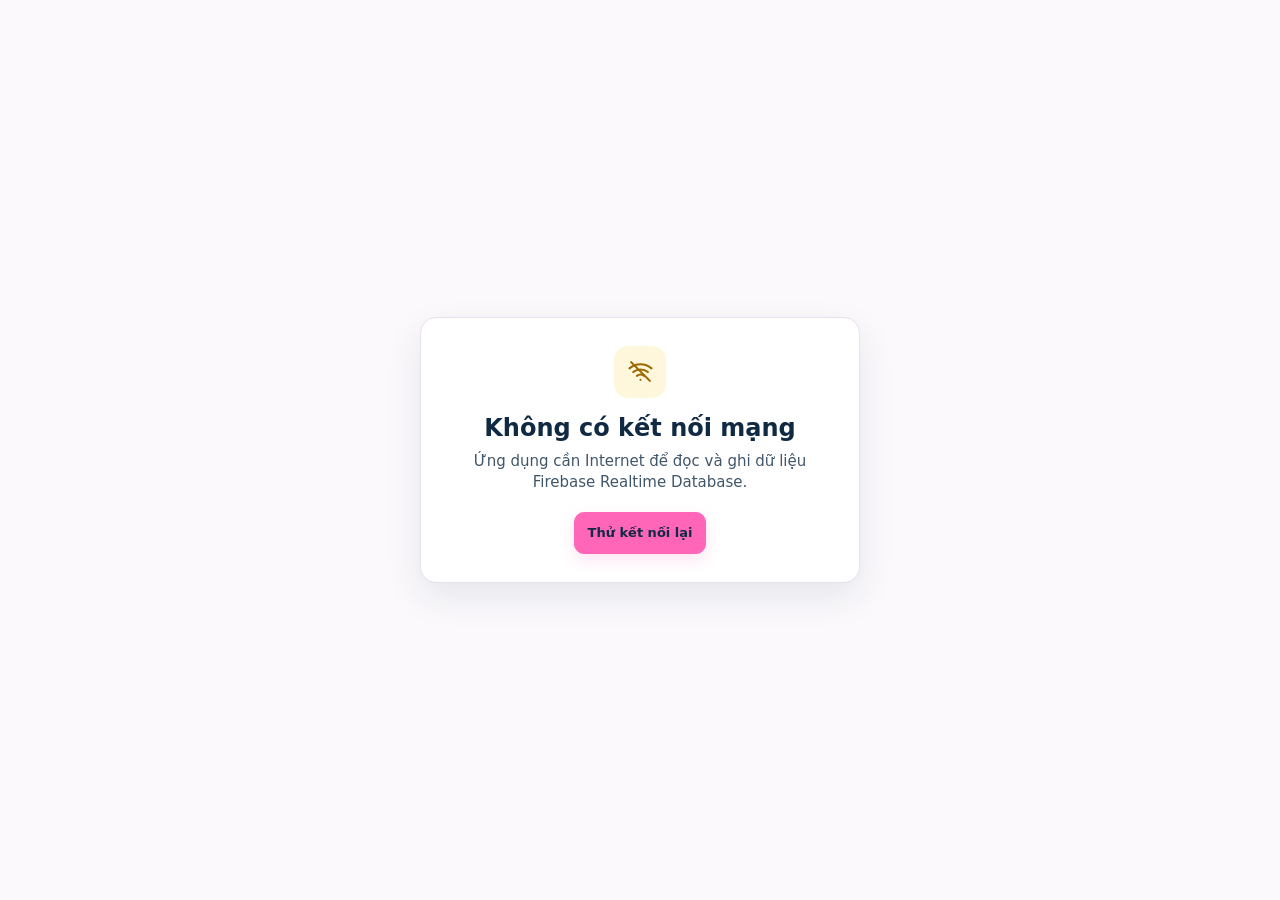
<file: offline.html>
<!doctype html>
<html lang="vi">
<head>
  <meta charset="utf-8">
  <meta name="viewport" content="width=device-width,initial-scale=1,viewport-fit=cover">
  <meta name="theme-color" content="#FF66B7">
  <title>Đang ngoại tuyến - Ứng dụng Phòng Y tế</title>
  <link rel="icon" type="image/png" sizes="32x32" href="./assets/favicon-32.png">
  <link rel="stylesheet" href="./styles.css?v=10.0.20">
</head>
<body class="offline-page">
  <main class="offline-card">
    <div class="offline-icon" aria-hidden="true">
      <svg viewBox="0 0 24 24" fill="none" stroke="currentColor" stroke-width="2" stroke-linecap="round" stroke-linejoin="round"><path d="M5 12.55a11 11 0 0 1 14.08 0"/><path d="M1.42 9a16 16 0 0 1 21.16 0"/><path d="M8.53 16.11a6 6 0 0 1 6.95 0"/><path d="M12 20h.01"/><path d="m3 3 18 18"/></svg>
    </div>
    <h1>Không có kết nối mạng</h1>
    <p>Ứng dụng cần Internet để đọc và ghi dữ liệu Firebase Realtime Database.</p>
    <a class="btn btn-primary" href="./">Thử kết nối lại</a>
  </main>
</body>
</html>
</file>
<file: styles.css>
/* ================================================================
   ỨNG DỤNG PHÒNG Y TẾ — PRODUCTION UI 9.5.2
   Shared design system, application shell and cross-module components.
   Business logic lives in app.js / reports.js / journeys.js.
   ================================================================ */

:root {
  --color-primary: #c95252;
  --color-primary-hover: #b74747;
  --color-primary-strong: #963f3f;
  --color-primary-soft: #fff1f1;
  --color-primary-soft-2: #fbe3e3;
  --color-accent: #d98484;

  --color-bg: #f7f6f5;
  --color-surface: #ffffff;
  --color-surface-subtle: #fbfaf9;
  --color-surface-muted: #f3f1f0;
  --color-text: #302d2c;
  --color-text-2: #5f5957;
  --color-text-3: #817977;
  --color-border: #e5e0de;
  --color-border-strong: #d6cfcc;

  --color-success: #5c7339;
  --color-success-soft: #eef4e8;
  --color-warning: #9a6819;
  --color-warning-soft: #fff6e6;
  --color-danger: #aa4444;
  --color-danger-soft: #fff0f0;
  --color-info: #486a89;
  --color-info-soft: #eef5fb;

  --shadow-sm: 0 1px 2px rgba(35, 29, 27, .04), 0 5px 18px rgba(35, 29, 27, .035);
  --shadow-md: 0 12px 34px rgba(35, 29, 27, .10);
  --shadow-lg: 0 22px 60px rgba(35, 29, 27, .16);

  --radius-sm: 8px;
  --radius-md: 10px;
  --radius-lg: 12px;
  --radius-xl: 16px;

  --space-1: 4px;
  --space-2: 8px;
  --space-3: 12px;
  --space-4: 16px;
  --space-5: 20px;
  --space-6: 24px;
  --space-8: 32px;

  --header-height: 62px;
  --sidebar-width: 192px;
  --content-width: 1360px;
  --bottom-nav-height: 70px;
}

* { box-sizing: border-box; }
html { min-height: 100%; background: var(--color-bg); color-scheme: light; }
body {
  min-height: 100vh;
  margin: 0;
  color: var(--color-text);
  background: var(--color-bg);
  font-family: Inter, ui-sans-serif, -apple-system, BlinkMacSystemFont, "Segoe UI", Roboto, Arial, sans-serif;
  font-size: 15px;
  line-height: 1.45;
  text-rendering: optimizeLegibility;
  -webkit-font-smoothing: antialiased;
}
button, input, select, textarea { font: inherit; }
button { cursor: pointer; }
button:disabled { cursor: not-allowed; opacity: .55; }
img, svg { display: block; }
svg { flex: 0 0 auto; }
[hidden] { display: none !important; }
::selection { background: #f4caca; color: #522b2b; }
:focus-visible { outline: 3px solid rgba(201, 82, 82, .22); outline-offset: 2px; }

h1, h2, h3, h4, p { margin-top: 0; }
h1, h2, h3, h4 { color: var(--color-text); line-height: 1.2; }
h2 { font-size: clamp(24px, 2vw, 31px); letter-spacing: -.025em; }
h3 { font-size: 18px; letter-spacing: -.015em; }

.sr-only {
  position: absolute !important;
  width: 1px !important;
  height: 1px !important;
  padding: 0 !important;
  margin: -1px !important;
  overflow: hidden !important;
  clip: rect(0, 0, 0, 0) !important;
  white-space: nowrap !important;
  border: 0 !important;
}
.compat-control, .compat-module-links { display: none !important; }
.meta { color: var(--color-text-3); font-size: 13px; }

/* ---------- Application header ---------- */
.app-header {
  position: sticky;
  top: 0;
  z-index: 90;
  min-height: var(--header-height);
  color: #fff;
  background: var(--color-primary-strong);
  border-bottom: 1px solid rgba(255,255,255,.10);
}
.header-inner {
  width: min(100%, var(--content-width));
  min-height: var(--header-height);
  margin: 0 auto;
  padding: 8px 22px;
  display: flex;
  align-items: center;
  justify-content: space-between;
  gap: 16px;
}
.brand { min-width: 0; display: flex; align-items: center; gap: 11px; }
.brand-mark {
  width: 40px;
  height: 40px;
  overflow: hidden;
  border-radius: 10px;
  background: rgba(255,255,255,.12);
}
.brand-mark img { width: 100%; height: 100%; object-fit: cover; }
.brand small {
  display: block;
  margin-bottom: 2px;
  color: rgba(255,255,255,.72);
  font-size: 11px;
  font-weight: 700;
  letter-spacing: .05em;
}
.brand h1 { margin: 0; color: #fff; font-size: 17px; font-weight: 750; letter-spacing: -.015em; }
.brand-mobile { display: none; }
.header-actions { display: flex; align-items: center; gap: 10px; }
.header-greeting {
  display: none;
  color: var(--color-text-2);
  font-size: 13px;
  font-weight: 720;
  white-space: nowrap;
}
.header-mobile-greeting { display: none; }
.header-actions .btn { min-height: 38px; }
.header-actions .btn-light {
  color: #fff;
  border-color: rgba(255,255,255,.18);
  background: rgba(255,255,255,.08);
}
.header-actions .btn-light:hover { background: rgba(255,255,255,.14); }

/* ---------- Application shell / navigation ---------- */
.app-shell {
  width: min(100%, var(--content-width));
  margin: 0 auto;
  padding: 20px 22px 52px;
}
#message:empty { display: none; }
#message { position: relative; z-index: 10; }
.message {
  margin: 0 0 14px;
  padding: 11px 13px;
  border: 1px solid var(--color-border);
  border-radius: var(--radius-md);
  background: var(--color-surface);
}
.message.warn { color: var(--color-warning); border-color: #efd9ad; background: var(--color-warning-soft); }
.message.err { color: var(--color-danger); border-color: #efcaca; background: var(--color-danger-soft); }

.nav { display: flex; gap: 4px; }
.nav-item {
  min-width: 0;
  min-height: 44px;
  padding: 8px 11px;
  display: inline-flex;
  align-items: center;
  justify-content: flex-start;
  gap: 10px;
  border: 1px solid transparent;
  border-radius: var(--radius-md);
  color: var(--color-text-2);
  background: transparent;
  font-size: 13.5px;
  font-weight: 680;
  text-align: left;
}
.nav-item svg { width: 19px; height: 19px; color: var(--color-text-3); }
.nav-item:hover { color: var(--color-primary-strong); background: var(--color-primary-soft); }
.nav-item.active {
  color: var(--color-primary-strong);
  border-color: #f0dada;
  background: var(--color-primary-soft);
}
.nav-item.active svg { color: var(--color-primary); }
.view { display: none; min-width: 0; }
.view.active { display: block; }

@media (min-width: 1024px) {
  .app-shell {
    display: grid;
    grid-template-columns: var(--sidebar-width) minmax(0, 1fr);
    gap: 18px 24px;
    align-items: start;
  }
  #message { grid-column: 1 / -1; }
  .nav {
    grid-column: 1;
    position: sticky;
    top: calc(var(--header-height) + 18px);
    flex-direction: column;
    padding: 7px;
    border: 1px solid var(--color-border);
    border-radius: var(--radius-lg);
    background: rgba(255,255,255,.92);
    box-shadow: var(--shadow-sm);
    backdrop-filter: blur(12px);
  }
  .view { grid-column: 2; }
  .app-shell:has(#authView.active),
  .app-shell:has(#homeView.active) { display: block; }
  .app-shell:has(#authView.active) .nav,
  .app-shell:has(#homeView.active) .nav { display: none; }
}

/* ---------- Shared page hierarchy ---------- */
.page-header {
  min-height: 66px;
  margin-bottom: 14px;
  display: flex;
  align-items: flex-end;
  justify-content: space-between;
  gap: 16px;
}
.page-heading { min-width: 0; }
.page-heading h2 { margin: 0; }
.page-heading p, .page-subtitle { margin: 5px 0 0; color: var(--color-text-3); font-size: 13px; }
.welcome-line { margin-bottom: 5px; color: var(--color-primary); font-size: 12.5px; font-weight: 700; }
.workspace-panel,
.card {
  border: 1px solid var(--color-border);
  border-radius: var(--radius-lg);
  background: var(--color-surface);
  box-shadow: var(--shadow-sm);
}
.section-head {
  display: flex;
  align-items: center;
  justify-content: space-between;
  gap: 14px;
  margin-bottom: 14px;
}
.section-head h2, .section-head h3 { margin: 0; font-size: 18px; }
.section-tools { display: flex; align-items: center; gap: 10px; }

/* ---------- Buttons ---------- */
.btn, .small-btn, .adjust-btn, .history-btn {
  min-height: 42px;
  padding: 8px 13px;
  border: 1px solid transparent;
  border-radius: var(--radius-md);
  display: inline-flex;
  align-items: center;
  justify-content: center;
  gap: 8px;
  color: var(--color-text);
  background: var(--color-surface);
  font-size: 13px;
  font-weight: 700;
  text-decoration: none;
  white-space: nowrap;
  box-shadow: none;
  transition: background-color .14s ease, border-color .14s ease, color .14s ease;
}
.btn svg, .small-btn svg, .adjust-btn svg, .history-btn svg, .button-icon { width: 17px; height: 17px; }
.btn-primary { color: #fff; border-color: var(--color-primary); background: var(--color-primary); }
.btn-primary:hover { border-color: var(--color-primary-hover); background: var(--color-primary-hover); }
.btn-soft { color: var(--color-primary-strong); border-color: #ead6d6; background: var(--color-primary-soft); }
.btn-soft:hover { background: var(--color-primary-soft-2); }
.btn-ghost { color: var(--color-text-2); border-color: var(--color-border); background: #fff; }
.btn-ghost:hover { background: var(--color-surface-subtle); }
.btn-danger { color: var(--color-danger); border-color: #edcccc; background: var(--color-danger-soft); }
.btn-danger:hover { background: #fbe1e1; }
.btn-light { border-color: var(--color-border); }
.icon-btn { width: 42px; padding: 0; }
.small-btn { min-height: 38px; padding: 7px 11px; font-size: 12.5px; }

/* ---------- Form system ---------- */
.field { min-width: 0; }
.field label { display: grid; gap: 6px; color: var(--color-text-2); font-size: 12.5px; font-weight: 650; }
.field.full { grid-column: 1 / -1; }
input, select, textarea {
  width: 100%;
  max-width: 100%;
  border: 1px solid var(--color-border-strong);
  border-radius: var(--radius-md);
  color: var(--color-text);
  background: #fff;
  outline: 0;
  box-shadow: none;
}
input, select { min-height: 44px; padding: 8px 11px; }
textarea { min-height: 82px; padding: 10px 11px; resize: vertical; line-height: 1.45; }
input::placeholder, textarea::placeholder { color: #aaa3a0; }
input:hover, select:hover, textarea:hover { border-color: #c8c0bd; }
input:focus, select:focus, textarea:focus { border-color: #c16c6c; box-shadow: 0 0 0 3px rgba(201,82,82,.09); }
.form-grid { display: grid; grid-template-columns: repeat(2, minmax(0,1fr)); gap: 14px; }
.field-help { margin: 8px 0 0; color: var(--color-text-3); font-size: 12.5px; }

.search-wrap {
  position: relative;
  min-width: 250px;
}
.search-wrap > svg {
  position: absolute;
  z-index: 2;
  left: 12px;
  top: 50%;
  width: 17px;
  height: 17px;
  color: var(--color-text-3);
  transform: translateY(-50%);
  pointer-events: none;
}
.search-wrap input, .search-box { min-height: 42px; padding-left: 38px; }

/* ---------- Dashboard ---------- */
.dashboard-page-header { align-items: center; }
.dashboard-filter-panel { padding: 14px; box-shadow: none; }
.filters { display: grid; gap: 10px; align-items: end; }
.filters-toolbar { grid-template-columns: minmax(140px,.75fr) minmax(150px,.8fr) minmax(210px,1.2fr) auto; }
.filter-content-field { min-width: 190px; }
.filter-apply-btn { min-width: 108px; }
.filter-apply-btn svg { width: 16px; height: 16px; }
.dashboard-results-panel { margin-top: 14px; padding: 18px; box-shadow: none; }
.summary-grid { display: grid; grid-template-columns: repeat(3, minmax(0,1fr)); gap: 10px; }
.summary-item {
  min-width: 0;
  min-height: 92px;
  padding: 14px;
  display: flex;
  align-items: center;
  justify-content: space-between;
  gap: 12px;
  border: 1px solid var(--color-border);
  border-radius: var(--radius-lg);
  background: #fff;
}
.summary-item.is-auto-derived { background: linear-gradient(180deg,#fff,#fffafa); }
.summary-copy { min-width: 0; }
.summary-item h3 { margin: 0 0 5px; font-size: 14px; font-weight: 690; }
.summary-item p { margin: 0; color: var(--color-text-3); font-size: 12px; }
.summary-value { flex: 0 0 auto; display: flex; align-items: baseline; justify-content: flex-end; flex-wrap: wrap; gap: 4px 6px; text-align: right; }
.summary-number { color: var(--color-primary-strong); font-size: 25px; line-height: 1; font-weight: 780; letter-spacing: -.025em; }
.summary-unit { color: var(--color-text-3); font-size: 12px; }
.status-chip {
  min-height: 24px;
  padding: 3px 8px;
  border: 1px solid var(--color-border);
  border-radius: 999px;
  display: inline-flex;
  align-items: center;
  justify-content: center;
  color: var(--color-text-2);
  background: var(--color-surface-muted);
  font-size: 11.5px;
  font-weight: 720;
  white-space: nowrap;
}
.status-chip.is-auto { color: var(--color-info); border-color: #cadae8; background: var(--color-info-soft); }
.status-chip.is-adjusted { color: var(--color-warning); border-color: #efd8ac; background: var(--color-warning-soft); }

.empty {
  padding: 26px 18px;
  color: var(--color-text-3);
  text-align: center;
  border: 1px dashed var(--color-border-strong);
  border-radius: var(--radius-lg);
  background: var(--color-surface-subtle);
}
.empty strong { display: block; color: var(--color-text-2); font-size: 14px; }

/* ---------- Pending access state ---------- */
.access-state {
  width: min(520px, 100%);
  margin: clamp(42px, 10vh, 90px) auto;
  padding: 28px;
  text-align: center;
  border: 1px solid var(--color-border);
  border-radius: var(--radius-xl);
  background: #fff;
  box-shadow: var(--shadow-sm);
}
.access-state-icon {
  width: 52px;
  height: 52px;
  margin: 0 auto 16px;
  display: grid;
  place-items: center;
  border-radius: 14px;
  color: var(--color-primary);
  background: var(--color-primary-soft);
}
.access-state-icon svg { width: 25px; height: 25px; }
.access-state h2 { margin-bottom: 8px; font-size: 23px; }
.access-state > p { margin: 0 auto; max-width: 430px; color: var(--color-text-2); }
.access-note { margin-top: 18px; padding: 11px 12px; color: var(--color-text-2); border-radius: var(--radius-md); background: var(--color-surface-muted); }

/* ---------- Login ---------- */
#authView { min-height: calc(100vh - 140px); }
body:has(#authView.active) #btnAccount { display: none !important; }
.login-stage { width: min(455px, calc(100% - 28px)); margin: clamp(42px,8vh,80px) auto 36px; }
.login-shell {
  overflow: hidden;
  border: 1px solid var(--color-border);
  border-radius: 20px;
  background: #fff;
  box-shadow: var(--shadow-md);
}
.login-brand-panel { padding: 30px 32px 0; }
.login-logo-wrap { width: 68px; height: 68px; overflow: hidden; border-radius: 18px; background: var(--color-primary-soft); box-shadow: var(--shadow-sm); }
.login-app-logo { width: 100%; height: 100%; object-fit: cover; }
.login-action-panel { padding: 22px 32px 14px; }
.auth-panel { display: none; }
.auth-panel.active { display: block; }
.login-action-copy { margin-bottom: 22px; }
.login-action-copy h2 { margin-bottom: 8px; font-size: 27px; }
.login-action-copy p { margin: 0; color: var(--color-text-2); font-size: 14px; }
.auth-provider-google-only { display: block; }
.btn-login-primary { width: 100%; min-height: 52px; font-size: 14px; }
.btn-login-primary svg { width: 18px; height: 18px; }
.login-security-note { margin: 16px 0 0; display: flex; align-items: flex-start; gap: 8px; color: var(--color-text-3); font-size: 12px; }
.login-security-note svg { width: 17px; height: 17px; margin-top: 1px; color: var(--color-success); }
.login-org { margin: 0 32px; padding: 17px 0 22px; color: var(--color-text-3); border-top: 1px solid var(--color-border); text-align: center; font-size: 12px; }

/* ---------- Entry ---------- */
.entry-simple-page { min-width: 0; }
.entry-app-head { margin-bottom: 12px; align-items: center; }
.entry-title-block h2 { margin: 0; }
.entry-date-field { width: 190px; }
.entry-date-field label { grid-template-columns: auto 1fr; align-items: center; gap: 9px; }
.entry-date-field input { min-height: 42px; }
.entry-simple-panel { width: min(820px,100%); padding: 20px; box-shadow: none; }
.entry-simple-heading { margin-bottom: 16px; display: flex; align-items: center; gap: 10px; }
.entry-simple-heading h3 { margin: 0; font-size: 18px; }
.entry-simple-heading p { margin: 3px 0 0; color: var(--color-text-3); font-size: 12.5px; }
.entry-inline-form { display: grid; gap: 14px; }
.entry-quick-category select { min-height: 50px; font-size: 14px; font-weight: 650; }
.entry-selected-card { padding: 14px; border: 1px solid var(--color-border); border-radius: var(--radius-lg); background: var(--color-surface-subtle); }
.entry-selected-head { display: flex; align-items: flex-start; justify-content: space-between; gap: 12px; }
.entry-selected-head > div { min-width: 0; }
.entry-selected-kicker { display: block; margin-bottom: 3px; color: var(--color-text-3); font-size: 11.5px; font-weight: 680; }
.entry-selected-head strong { display: block; color: var(--color-text); font-size: 16px; font-weight: 760; }
.entry-selected-facts { margin-top: 12px; display: grid; grid-template-columns: repeat(2,minmax(0,1fr)); gap: 8px; }
.entry-selected-facts > div { min-width: 0; padding: 10px 11px; border-radius: var(--radius-md); background: #fff; border: 1px solid #eeeae8; }
.entry-selected-facts span { display: block; margin-bottom: 3px; color: var(--color-text-3); font-size: 11.5px; }
.entry-selected-facts strong { display: block; overflow-wrap: anywhere; color: var(--color-text-2); font-size: 13.5px; }
.entry-quick-value { max-width: 360px; }
.entry-quick-value input { min-height: 50px; font-size: 18px; font-weight: 740; }
.entry-inline-actions { display: flex; align-items: center; justify-content: flex-end; gap: 8px; padding-top: 3px; }
.entry-inline-actions .btn svg { width: 17px; height: 17px; }
.status-chip.is-complete { color: var(--color-success); border-color: #cfdfc2; background: var(--color-success-soft); }

/* ---------- Admin ---------- */
.page-card { padding: 18px; box-shadow: none; }
.admin-page-header { min-height: auto; margin-bottom: 14px; align-items: center; }
.admin-tabs { display: flex; gap: 4px; padding: 4px; overflow-x: auto; border: 1px solid var(--color-border); border-radius: var(--radius-md); background: var(--color-surface-muted); }
.admin-tab { min-height: 38px; padding: 7px 12px; border: 0; border-radius: 7px; color: var(--color-text-2); background: transparent; font-size: 12.5px; font-weight: 680; white-space: nowrap; }
.admin-tab.active { color: var(--color-primary-strong); background: #fff; box-shadow: 0 1px 3px rgba(0,0,0,.05); }
.admin-panel { margin-top: 14px; }
.compact-toolbar { margin-bottom: 12px; display: flex; align-items: center; justify-content: space-between; gap: 12px; }
.admin-summary, .toolbar-actions { display: flex; align-items: center; gap: 8px; flex-wrap: wrap; }
.summary-pill { min-height: 28px; padding: 4px 8px; display: inline-flex; align-items: center; border-radius: 999px; color: var(--color-text-2); background: var(--color-surface-muted); font-size: 11.5px; font-weight: 680; }
.summary-pill.pending { color: var(--color-warning); background: var(--color-warning-soft); }
.admin-note { margin: 10px 0 12px; padding: 10px 12px; color: var(--color-text-2); border-left: 3px solid #e2c08c; background: var(--color-warning-soft); font-size: 12px; }
.admin-wrap, .category-table-wrap { overflow-x: auto; border: 1px solid var(--color-border); border-radius: var(--radius-md); }
.admin-table, .category-table, .admin-user-table, .admin-report-table { width: 100%; border-collapse: collapse; background: #fff; font-size: 12.5px; }
.admin-table th, .category-table th, .admin-user-table th, .admin-report-table th { padding: 10px 11px; color: var(--color-text-3); background: var(--color-surface-subtle); border-bottom: 1px solid var(--color-border); font-size: 12px; font-weight: 750; text-align: left; white-space: nowrap; }
.admin-table td, .category-table td, .admin-user-table td, .admin-report-table td { padding: 10px 11px; border-bottom: 1px solid #eeeae8; vertical-align: middle; }
.admin-table tr:last-child td, .category-table tr:last-child td { border-bottom: 0; }
.admin-action, .admin-report-action, .category-action { min-height: 32px; margin: 2px 3px 2px 0; padding: 5px 8px; border: 1px solid var(--color-border); border-radius: 7px; color: var(--color-text-2); background: #fff; font-size: 11.5px; font-weight: 650; }
.category-code { color: var(--color-text-3); font-family: ui-monospace, SFMono-Regular, Consolas, monospace; font-size: 12px; }

/* ---------- Inline state / feedback ---------- */
.inline-state { margin: 8px 0; padding: 9px 11px; display: flex; align-items: center; gap: 8px; color: var(--color-text-2); border-radius: var(--radius-md); background: var(--color-surface-muted); font-size: 12px; }
.inline-state.err, .inline-state.is-error { color: var(--color-danger); background: var(--color-danger-soft); }
.inline-state.warn { color: #805b15; background: #fff8e7; }
.spinner { width: 16px; height: 16px; display: inline-block; border: 2px solid currentColor; border-right-color: transparent; border-radius: 50%; animation: spin .7s linear infinite; }
@keyframes spin { to { transform: rotate(360deg); } }

.toast {
  position: fixed;
  z-index: 400;
  right: 18px;
  bottom: 18px;
  max-width: min(390px, calc(100vw - 36px));
  padding: 11px 13px;
  border: 1px solid var(--color-border);
  border-radius: var(--radius-md);
  color: var(--color-text);
  background: #fff;
  box-shadow: var(--shadow-md);
  font-size: 13px;
}
.toast.ok { color: #405b28; border-color: #ceddbf; background: #f5f9f1; }
.toast.err { color: var(--color-danger); border-color: #eccaca; background: var(--color-danger-soft); }
.toast.warn { color: var(--color-warning); border-color: #ecd5aa; background: var(--color-warning-soft); }

/* ---------- Dialog system ---------- */
.confirm-layer {
  position: fixed;
  inset: 0;
  z-index: 220;
  padding: 20px;
  display: grid;
  place-items: center;
  overflow: auto;
  background: rgba(35,29,28,.40);
  backdrop-filter: blur(3px);
}
.confirm-card, .adjust-card, .category-card, .data-history-card, .report-dialog-card, .journey-dialog-card {
  width: min(620px, 100%);
  max-height: calc(100dvh - 40px);
  overflow: auto;
  border: 1px solid var(--color-border);
  border-radius: var(--radius-xl);
  background: #fff;
  box-shadow: var(--shadow-lg);
}
.confirm-card { width: min(470px,100%); padding: 24px; text-align: center; }
.confirm-card h3 { margin: 12px 0 7px; font-size: 20px; }
.confirm-card p { margin: 0; color: var(--color-text-2); }
.confirm-icon { width: 44px; height: 44px; margin: 0 auto; display: grid; place-items: center; border-radius: 12px; color: var(--color-primary); background: var(--color-primary-soft); }
.confirm-icon svg { width: 22px; height: 22px; }
.confirm-actions, .actions, .adjust-actions { padding: 14px 18px; display: flex; align-items: center; justify-content: flex-end; gap: 8px; border-top: 1px solid var(--color-border); }
.confirm-card .confirm-actions { margin: 20px -24px -24px; }
.adjust-card, .category-card { padding-top: 18px; }
.adjust-card > h3, .category-card > h3, .adjust-card > .confirm-icon, .adjust-context, .adjust-current, .adjust-auto-reference, .adjust-form, .category-card > .form-grid, .category-card > .field, .category-card > .field-help, .category-error { margin-left: 18px; margin-right: 18px; }
.adjust-card > .confirm-icon { margin-left: 18px; margin-right: auto; }
.adjust-current { margin-bottom: 12px; padding: 10px 12px; display: flex; align-items: center; justify-content: space-between; border-radius: var(--radius-md); background: var(--color-surface-muted); }
.adjust-current span { color: var(--color-text-3); font-size: 12px; }
.adjust-current strong { color: var(--color-primary-strong); font-size: 20px; }
.adjust-form { display: grid; gap: 12px; }
.adjust-auto-reference { padding: 8px 10px; color: var(--color-info); border-radius: var(--radius-md); background: var(--color-info-soft); font-size: 12px; }
.adjust-error, .category-error { min-height: 18px; margin-top: 8px; color: var(--color-danger); font-size: 12px; }
.adjust-progress { display: flex; align-items: center; gap: 8px; color: var(--color-text-2); font-size: 12px; }
.adjust-actions-right { display: flex; gap: 8px; }

.data-history-card { width: min(760px,100%); }
.data-history-head { position: sticky; top: 0; z-index: 3; padding: 16px 18px; display: flex; align-items: center; justify-content: space-between; border-bottom: 1px solid var(--color-border); background: #fff; }
.data-history-head h3 { margin: 0; }
.data-history-list { padding: 14px 18px; display: grid; gap: 9px; }
.data-history-item { padding: 11px 12px; border: 1px solid var(--color-border); border-radius: var(--radius-md); }
.data-history-top { display: flex; align-items: center; justify-content: space-between; gap: 10px; }
.data-history-reason, .data-history-user { margin-top: 6px; color: var(--color-text-3); font-size: 12px; }
.data-history-auto { color: var(--color-info); font-size: 11.5px; }
.data-history-footer { padding: 12px 18px; display: flex; justify-content: flex-end; border-top: 1px solid var(--color-border); }

.display-name-card { width: min(540px,100%); padding: 0; }
.display-name-email { margin: 4px 0 0; color: var(--color-text-3); font-size: 12px; }

.loading-layer {
  position: fixed;
  inset: 0;
  z-index: 500;
  display: none;
  place-items: center;
  background: rgba(247,246,245,.62);
  backdrop-filter: blur(2px);
}
body.is-busy .loading-layer { display: grid; }
.loading-box { padding: 12px 14px; display: flex; align-items: center; gap: 9px; border: 1px solid var(--color-border); border-radius: var(--radius-md); background: #fff; box-shadow: var(--shadow-md); font-size: 13px; }
.noscript { margin: 20px; padding: 12px; color: var(--color-danger); background: var(--color-danger-soft); }

/* ---------- Update manager ---------- */
.app-update-banner {
  position: fixed;
  z-index: 450;
  left: 50%;
  bottom: 18px;
  width: min(760px, calc(100vw - 32px));
  padding: 12px 13px;
  display: grid;
  grid-template-columns: auto 1fr auto;
  align-items: center;
  gap: 11px;
  border: 1px solid #dfcccc;
  border-radius: var(--radius-lg);
  background: #fff;
  box-shadow: var(--shadow-lg);
}
.app-update-icon { width: 36px; height: 36px; display: grid; place-items: center; border-radius: 10px; color: var(--color-primary); background: var(--color-primary-soft); }
.app-update-copy { min-width: 0; }
.app-update-copy strong { display: block; margin-bottom: 2px; font-size: 13px; }
.app-update-copy span { display: block; color: var(--color-text-2); font-size: 12px; }
.app-update-actions { display: flex; gap: 7px; }

/* ---------- Responsive ---------- */
@media (max-width: 1180px) and (min-width: 1024px) {
  :root { --sidebar-width: 172px; }
  .app-shell { gap: 18px; }
  .summary-grid { grid-template-columns: repeat(2,minmax(0,1fr)); }
}

@media (max-width: 1023px) {
  .app-shell { padding-bottom: calc(var(--bottom-nav-height) + 34px + env(safe-area-inset-bottom)); }
  .nav {
    position: fixed;
    z-index: 180;
    left: 12px;
    right: 12px;
    bottom: calc(10px + env(safe-area-inset-bottom));
    height: var(--bottom-nav-height);
    padding: 6px;
    align-items: stretch;
    justify-content: space-around;
    border: 1px solid var(--color-border);
    border-radius: 16px;
    background: rgba(255,255,255,.96);
    box-shadow: var(--shadow-md);
    backdrop-filter: blur(14px);
  }
  .nav-item { flex: 1 1 0; min-height: 56px; padding: 5px 4px; flex-direction: column; justify-content: center; gap: 3px; border-radius: 10px; font-size: 11.5px; }
  .nav-item svg { width: 21px; height: 21px; }
  body.keyboard-open .nav { display: none; }
  .summary-grid { grid-template-columns: repeat(2,minmax(0,1fr)); }
  .filters-toolbar { grid-template-columns: repeat(2,minmax(0,1fr)); }
  .filter-content-field { min-width: 0; }
  .filter-apply-btn { align-self: end; }
}

@media (max-width: 760px) {
  :root { --header-height: 58px; }
  body { font-size: 14px; }
  .header-inner { padding: 7px 14px; }
  .brand-mark { width: 38px; height: 38px; }
  .brand small { display: none; }
  .brand h1 { font-size: 16px; }
  .brand-desktop { display: none; }
  .brand-mobile { display: inline; }
  .header-actions .btn { min-height: 44px; padding: 8px 10px; font-size: 12px; }
  .app-shell { padding: 16px 14px calc(var(--bottom-nav-height) + 32px + env(safe-area-inset-bottom)); }
  .page-header { min-height: 54px; margin-bottom: 12px; align-items: center; }
  .page-heading h2 { font-size: 23px; }
  .page-heading p, .page-subtitle { font-size: 12px; }
  .workspace-panel, .card { border-radius: var(--radius-lg); }

  .filters-toolbar { grid-template-columns: 1fr 1fr; }
  .filter-content-field { grid-column: 1 / -1; }
  .filter-apply-btn { grid-column: 1 / -1; width: 100%; min-height: 46px; }
  .dashboard-filter-panel { padding: 12px; }
  .dashboard-results-panel { padding: 14px; }
  .section-head { align-items: stretch; flex-direction: column; }
  .section-tools, .search-wrap { width: 100%; min-width: 0; }
  .summary-grid { grid-template-columns: 1fr; gap: 8px; }
  .summary-item { min-height: 78px; padding: 12px; }
  .summary-number { font-size: 23px; }

  .login-stage { width: calc(100% - 20px); margin-top: 28px; }
  .login-shell { border-radius: 17px; }
  .login-brand-panel { padding: 24px 24px 0; }
  .login-logo-wrap { width: 62px; height: 62px; border-radius: 16px; }
  .login-action-panel { padding: 19px 24px 12px; }
  .login-action-copy h2 { font-size: 24px; }
  .login-org { margin-inline: 24px; }

  .page-card { padding: 13px; }
  .compact-toolbar { align-items: stretch; flex-direction: column; }
  .toolbar-actions { width: 100%; }
  .toolbar-actions .search-wrap { flex: 1 1 100%; }
  .admin-tabs { margin-inline: -2px; }
  .admin-wrap, .category-table-wrap { border: 0; overflow: visible; }
  .admin-table, .category-table, .admin-user-table, .admin-report-table,
  .admin-table tbody, .category-table tbody, .admin-user-table tbody, .admin-report-table tbody,
  .admin-table tr, .category-table tr, .admin-user-table tr, .admin-report-table tr,
  .admin-table td, .category-table td, .admin-user-table td, .admin-report-table td { display: block; width: 100%; }
  .admin-table thead, .category-table thead, .admin-user-table thead, .admin-report-table thead { display: none; }
  .admin-table tr, .category-table tr, .admin-user-table tr, .admin-report-table tr { margin-bottom: 8px; padding: 10px 11px; border: 1px solid var(--color-border); border-radius: var(--radius-md); background: #fff; }
  .admin-table td, .category-table td, .admin-user-table td, .admin-report-table td { padding: 5px 0; border: 0; }
  .admin-table td[data-label]::before, .category-table td[data-label]::before, .admin-user-table td[data-label]::before, .admin-report-table td[data-label]::before { content: attr(data-label); display: block; margin-bottom: 2px; color: var(--color-text-3); font-size: 11.5px; font-weight: 700; }

  .confirm-layer { padding: 0; align-items: end; }
  .confirm-card, .adjust-card, .category-card, .data-history-card, .report-dialog-card, .journey-dialog-card { width: 100%; max-height: calc(100dvh - 8px); border-radius: 18px 18px 0 0; border-bottom: 0; }
  .confirm-card { padding: 22px 18px; }
  .confirm-card .confirm-actions { margin: 18px -18px -22px; }
  .confirm-actions, .actions, .adjust-actions { position: sticky; bottom: 0; z-index: 4; padding-bottom: calc(13px + env(safe-area-inset-bottom)); background: #fff; }
  .toast { left: 14px; right: 14px; bottom: calc(var(--bottom-nav-height) + 24px + env(safe-area-inset-bottom)); max-width: none; }
  body.keyboard-open .toast { bottom: 12px; }
  .app-update-banner { bottom: calc(var(--bottom-nav-height) + 20px + env(safe-area-inset-bottom)); grid-template-columns: auto 1fr; }
  .app-update-actions { grid-column: 1 / -1; justify-content: flex-end; }

  /* PWA touch targets */
  .btn, .small-btn, .adjust-btn, .history-btn { min-height: 44px; }
  .icon-btn, .dialog-close { width: 44px; min-width: 44px; height: 44px; }
  .search-wrap input, .search-box { min-height: 44px; }
  .admin-tab, .admin-action, .admin-report-action, .category-action { min-height: 44px; }
}

@media (max-width: 430px) {
  .app-shell { padding-inline: 11px; }
  .header-inner { padding-inline: 11px; }
  .filters-toolbar { grid-template-columns: 1fr; }
  .filter-content-field, .filter-apply-btn { grid-column: 1; }
  .page-header { gap: 8px; }
  .page-sync-btn { width: 40px; min-height: 40px; }
  .nav { left: 8px; right: 8px; }
  .nav-item { font-size: 11.5px; }
  .app-update-banner { width: calc(100vw - 20px); }
}

@media (prefers-reduced-motion: reduce) {
  *, *::before, *::after { scroll-behavior: auto !important; transition-duration: .001ms !important; animation-duration: .001ms !important; animation-iteration-count: 1 !important; }
}

.inline-state:empty { display: none; }
.app-update-icon svg { width: 18px; height: 18px; }
.journey-action-popover .journey-menu-delete { color: var(--color-danger); }

.offline-page { min-height: 100vh; display: grid; place-items: center; padding: 20px; background: var(--color-bg); }
.offline-card { width: min(440px,100%); padding: 28px; text-align: center; border: 1px solid var(--color-border); border-radius: var(--radius-xl); background: #fff; box-shadow: var(--shadow-md); }
.offline-icon { width: 52px; height: 52px; margin: 0 auto 16px; display: grid; place-items: center; border-radius: 14px; color: var(--color-warning); background: var(--color-warning-soft); }
.offline-icon svg { width: 25px; height: 25px; }
.offline-card h1 { margin-bottom: 8px; font-size: 24px; }
.offline-card p { margin: 0 0 18px; color: var(--color-text-2); }

/* ================================================================
   PRODUCTION UX 9.5.2
   General reporting dashboard + selector-first data entry.
   ================================================================ */
.nav-item { position: relative; }
.nav-item:hover { color: var(--color-text); background: var(--color-surface-muted); }
.nav-item.active { color: var(--color-primary-strong); border-color: #efd4d4; background: var(--color-primary-soft); box-shadow: inset 3px 0 0 var(--color-primary); }
.nav-item.active svg { color: var(--color-primary); }
.header-actions .btn svg { width: 17px; height: 17px; }
.page-title-row { display: flex; align-items: center; gap: 12px; min-width: 0; }
.page-title-row > div { min-width: 0; }
.page-title-icon,.section-icon,.dashboard-range-icon { display: grid; place-items: center; flex: 0 0 auto; color: var(--color-primary); background: var(--color-primary-soft); }
.page-title-icon { width: 42px; height: 42px; border-radius: 12px; }
.page-title-icon svg { width: 21px; height: 21px; }
.page-title-icon.is-report { color: #b14949; background: #fff0f0; }
.page-title-icon.is-entry { color: #a65b32; background: #fff4ec; }
.page-title-icon.is-home { color: #4d6f8e; background: var(--color-info-soft); }
.section-title-with-icon { min-width: 0; display: flex; align-items: center; gap: 10px; }
.section-icon { width: 34px; height: 34px; border-radius: 10px; color: var(--color-primary-strong); }
.section-icon.is-entry { color: #846524; background: #fff6df; }
.section-icon svg { width: 17px; height: 17px; }
.section-title-with-icon h3 { margin: 0; }
.section-title-with-icon p { margin: 3px 0 0; color: var(--color-text-3); font-size: 12px; }

/* Dashboard: reporting-first, no completion pressure. */
.dashboard-filter-panel { padding: 12px 14px; }
.dashboard-range-row { display: flex; align-items: flex-end; gap: 12px; }
.dashboard-range-icon { width: 38px; height: 38px; margin-bottom: 3px; border-radius: 10px; color: var(--color-info); background: var(--color-info-soft); }
.dashboard-range-icon svg { width: 18px; height: 18px; }
.dashboard-primary-filters { flex: 1 1 auto; grid-template-columns: minmax(130px,.7fr) minmax(150px,.8fr) minmax(150px,.8fr) minmax(150px,.8fr) minmax(145px,.75fr) minmax(130px,.65fr) auto; }
.dashboard-primary-filters > .field[hidden] { display: none !important; }
.dashboard-more-filter { position: relative; flex: 0 0 auto; }
.dashboard-more-filter > summary { min-height: 44px; padding: 8px 12px; display: inline-flex; align-items: center; gap: 7px; list-style: none; color: var(--color-text-2); border: 1px solid var(--color-border); border-radius: var(--radius-md); background: #fff; font-size: 12.5px; font-weight: 680; cursor: pointer; }
.dashboard-more-filter > summary::-webkit-details-marker { display: none; }
.dashboard-more-filter > summary svg { width: 16px; height: 16px; }
.dashboard-more-filter[open] > summary { color: var(--color-primary-strong); border-color: #e8caca; background: var(--color-primary-soft); }
.dashboard-more-filter .filter-content-field { position: absolute; z-index: 35; right: 0; top: calc(100% + 7px); width: min(300px,80vw); padding: 12px; border: 1px solid var(--color-border); border-radius: var(--radius-md); background: #fff; box-shadow: var(--shadow-md); }
.dashboard-results-panel { margin-top: 12px; padding: 16px; }
.summary-item { min-height: 84px; padding: 12px 13px; display: grid; grid-template-columns: auto minmax(0,1fr) auto; justify-content: initial; gap: 11px; }
.summary-icon { width: 36px; height: 36px; display: grid; place-items: center; border-radius: 10px; color: #6f6866; background: var(--color-surface-muted); }
.summary-icon svg { width: 18px; height: 18px; }
.summary-icon.is-transfer { color: var(--color-primary); background: var(--color-primary-soft); }
.summary-icon.is-death { color: var(--color-danger); background: var(--color-danger-soft); }
.summary-copy { align-self: center; }
.summary-copy h3 { font-size: 14.5px; }
.summary-value { align-self: center; }
.summary-number { font-size: 24px; }
.empty > span { display: block; margin-top: 4px; font-size: 12px; }

/* Admin destructive action is visually distinct but secondary. */
.admin-action[data-kind="delete"] { color: var(--color-danger); border-color: #eccdcd; background: var(--color-danger-soft); }

@media (max-width: 1180px) and (min-width: 1024px) {
  .dashboard-range-row { align-items: stretch; flex-wrap: wrap; }
  .dashboard-primary-filters { min-width: 0; grid-template-columns: repeat(3,minmax(140px,1fr)); }
  .dashboard-more-filter { margin-left: 50px; }
}
@media (max-width: 1023px) {
  .nav-item.active { box-shadow: inset 0 -3px 0 var(--color-primary); }
  .dashboard-range-row { align-items: stretch; flex-wrap: wrap; }
  .dashboard-range-icon { display: none; }
  .dashboard-primary-filters { width: 100%; grid-template-columns: repeat(2,minmax(0,1fr)); }
  .dashboard-more-filter { margin-left: auto; }
  .entry-simple-panel { width: 100%; }
}
@media (max-width: 760px) {
  .page-title-row { gap: 9px; }
  .page-title-icon { width: 36px; height: 36px; border-radius: 10px; }
  .page-title-icon svg { width: 18px; height: 18px; }
  .section-title-with-icon { align-items: flex-start; }
  .section-icon { width: 32px; height: 32px; }
  .dashboard-primary-filters { grid-template-columns: 1fr 1fr; }
  .dashboard-primary-filters .filter-apply-btn { grid-column: 1 / -1; }
  .dashboard-more-filter { width: 100%; margin-left: 0; }
  .dashboard-more-filter > summary { width: 100%; justify-content: center; }
  .dashboard-more-filter .filter-content-field { position: static; width: 100%; margin-top: 7px; box-shadow: none; }
  .summary-item { grid-template-columns: auto minmax(0,1fr) auto; min-height: 78px; }
  .summary-icon { width: 34px; height: 34px; }
  .entry-app-head { align-items: flex-start; }
  .entry-date-field { width: 160px; }
  .entry-simple-panel { padding: 14px; }
  .entry-simple-heading { align-items: flex-start; }
  .entry-selected-facts { grid-template-columns: 1fr 1fr; }
  .entry-inline-actions { flex-wrap: wrap; }
  .entry-inline-actions .btn { min-height: 44px; }
}
@media (max-width: 430px) {
  .header-actions .btn-top span { display: none; }
  .header-actions .btn-top { width: 44px; padding: 0; }
  .entry-app-head { display: grid; grid-template-columns: 1fr; gap: 12px; }
  .entry-date-field { width: 100%; }
  .entry-selected-head { flex-direction: column; gap: 7px; }
  .entry-selected-facts { grid-template-columns: 1fr; }
  .entry-quick-value { max-width: none; }
  .entry-inline-actions { align-items: stretch; flex-direction: column-reverse; }
  .entry-inline-actions .btn { width: 100%; }
  .summary-item { grid-template-columns: auto minmax(0,1fr); }
  .summary-value { grid-column: 2; justify-content: flex-start; text-align: left; }
}



/* =====================================================================
   UI PRODUCTION 9.5.2 — unified application shell & task-focused UX
   Business Stable v1.0 contract is unchanged.
   ===================================================================== */
:root {
  --ui-sidebar: 220px;
  --ui-header: 64px;
  --ui-page-max: 1360px;
  --ui-page-x: clamp(24px, 3vw, 44px);
  --ui-bg: #f5f7f8;
  --ui-line: #e2e7ea;
  --ui-line-soft: #edf0f2;
  --ui-ink: #1f2933;
  --ui-muted: #75818b;
}
body { overflow-x: hidden; background: var(--ui-bg); color: var(--ui-ink); }
.view, .workspace-panel, .card, .page-card, .entry-simple-page, #reportsView { min-width: 0; max-width: 100%; }
input, select, textarea { max-width: 100%; }

@media (min-width: 1024px) {
  .app-header { height: var(--ui-header); min-height: var(--ui-header); color: var(--ui-ink); background: rgba(255,255,255,.98); border-bottom: 1px solid var(--ui-line); box-shadow: none; backdrop-filter: blur(14px) saturate(135%); }
  .header-inner { width: 100%; max-width: none; min-height: var(--ui-header); padding: 6px 26px; }
  .brand { gap: 12px; }
  .brand-mark { width: 42px; height: 42px; border-radius: 12px; box-shadow: 0 3px 12px rgba(127,24,48,.08); }
  .brand-copy { min-width: 320px; }
  .brand-org.brand-desktop { display: block; color: #1c2832; font-size: 17px; line-height: 1.1; font-weight: 790; letter-spacing: -.018em; }
  .brand-app.brand-desktop { display: block; margin-top: 4px; color: #7d8993; font-size: 12px; line-height: 1; font-weight: 620; }
  .header-actions .btn-light { color: #4c5863; border-color: #dce3e8; background: #fff; }
  .header-greeting:not([hidden]) { display: block; }
  .header-actions .btn-light:hover { color: var(--color-primary-strong); border-color: #e5cdd2; background: #fff8f9; }
  .app-shell { width: 100%; max-width: none; margin: 0; padding: 0; display: grid; grid-template-columns: var(--ui-sidebar) minmax(0,1fr); gap: 0; align-items: start; }
  #message { grid-column: 2; width: min(calc(100% - (2 * var(--ui-page-x))), var(--ui-page-max)); margin: 18px auto 0; }
  .nav { grid-column: 1; grid-row: 1 / span 30; position: sticky; top: var(--ui-header); height: calc(100vh - var(--ui-header)); min-height: calc(100vh - var(--ui-header)); padding: 24px 14px; gap: 5px; flex-direction: column; border: 0; border-right: 1px solid var(--ui-line); border-radius: 0; background: #fff; box-shadow: none; backdrop-filter: none; }
  .nav::before { content: none; }
  .nav-item { min-height: 46px; padding: 10px 12px; border: 0; border-radius: 10px; color: #63717d; font-size: 13.5px; font-weight: 690; }
  .nav-item svg { width: 19px; height: 19px; color: #87939d; }
  .nav-item:hover { color: #6d2a38; background: #faf4f5; }
  .nav-item.active { color: #8f2137; border: 0; background: #fff2f4; box-shadow: inset 3px 0 0 var(--color-primary); }
  .nav-item.active svg { color: var(--color-primary); }
  .view { grid-column: 2; width: min(calc(100% - (2 * var(--ui-page-x))), var(--ui-page-max)); margin: 0 auto; padding: 28px 0 56px; }
  .app-shell:has(#authView.active), .app-shell:has(#homeView.active) { display: block; }
  .app-shell:has(#authView.active) .nav, .app-shell:has(#homeView.active) .nav { display: none; }
  .app-shell:has(#authView.active) .view, .app-shell:has(#homeView.active) .view { width: 100%; padding-inline: 0; }
  .admin-wrap { overflow: visible; }
}
.page-header { margin-bottom: 16px; }
.page-title-row { gap: 10px; }
.page-heading h2, .report-head h2 { margin: 0; color: #202a33; font-size: clamp(27px, 2.2vw, 32px); font-weight: 800; letter-spacing: -.035em; }
.page-title-icon { width: 34px; height: 34px; border-radius: 10px; }
.page-title-icon svg { width: 17px; height: 17px; }
.page-subtitle, .page-heading p, .report-page-subtitle { margin: 5px 0 0; color: var(--ui-muted); font-size: 12px; }
.section-title-with-icon { gap: 9px; }
.section-icon { width: 31px; height: 31px; border-radius: 9px; }
.section-title-with-icon h3 { font-size: 17px; font-weight: 780; }
.section-title-with-icon p { display: none; }
.workspace-panel, .card { border-color: var(--ui-line); box-shadow: none; }

.dashboard-page-header { margin-bottom: 14px; }
.dashboard-filter-panel { padding: 12px 14px; border-radius: 14px; background: #fff; }
.dashboard-range-row { gap: 10px; }
.dashboard-range-icon { width: 34px; height: 34px; margin-bottom: 5px; }
.dashboard-primary-filters { gap: 9px; }
.dashboard-primary-filters label, .entry-date-field label { font-size: 12px; }
.dashboard-primary-filters input, .dashboard-primary-filters select { min-height: 44px; }
.dashboard-primary-filters .filter-apply-btn { min-height: 44px; padding-inline: 18px; }
.dashboard-more-filter > summary { min-height: 44px; }
.dashboard-results-panel { margin-top: 14px; padding: 0; border: 0; background: transparent; }
.dashboard-results-panel .section-head { margin: 0 0 10px; padding-inline: 2px; }
.summary-grid { grid-template-columns: repeat(3, minmax(230px, 1fr)); gap: 10px; align-items: stretch; }
.summary-item { min-height: 78px; padding: 11px 13px; border: 1px solid var(--ui-line); border-radius: 13px; background: #fff; }
.summary-copy h3 { color: #25303a; font-size: 14px; font-weight: 760; }
.summary-copy p { color: var(--ui-muted); font-size: 11.5px; }
.summary-number { color: #9f3b3b; font-size: 25px; font-weight: 800; }
.summary-value { gap: 5px; }

.entry-simple-page { width: min(100%, 960px); }
.entry-app-head { margin-bottom: 14px; }
.entry-date-field { width: 170px; }
.entry-date-field input { min-height: 44px; }
.entry-simple-panel { width: 100%; padding: 20px; border-radius: 15px; background: #fff; }
.entry-simple-heading { margin-bottom: 16px; padding-bottom: 13px; border-bottom: 1px solid var(--ui-line-soft); }
.entry-simple-heading h3 { font-size: 16px; }
.entry-simple-heading p { display: none; }
.entry-inline-form { display: grid; grid-template-columns: minmax(280px, 1fr) minmax(220px, .65fr) auto; gap: 14px 16px; align-items: end; }
.entry-quick-category { grid-column: 1 / -1; }
.entry-quick-category select { min-height: 46px; }
.entry-selected-card { grid-column: 1 / -1; min-height: 0; padding: 13px 14px; border: 1px solid #e8e3e1; border-radius: 12px; background: #fcfbfa; box-shadow: inset 3px 0 0 #efd7dc; }
.entry-selected-head { display: flex; align-items: flex-start; justify-content: space-between; gap: 12px; padding: 0; border: 0; }
.entry-selected-kicker { color: #9a5966; font-size: 10px; font-weight: 720; letter-spacing: .045em; }
.entry-selected-head strong { display: block; margin-top: 2px; color: #25303a; font-size: 18px; font-weight: 790; }
.entry-selected-facts { margin-top: 10px; display: flex; align-items: stretch; gap: 8px; flex-wrap: wrap; }
.entry-selected-facts > div { min-width: 150px; flex: 1 1 180px; padding: 8px 10px; border: 0; border-left: 1px solid #e8e4e2; border-radius: 0; background: transparent; }
.entry-selected-facts > div:first-child { border-left: 0; padding-left: 0; }
.entry-selected-facts span { display: block; color: var(--ui-muted); font-size: 10.5px; }
.entry-selected-facts strong { display: block; margin-top: 2px; color: #3b4650; font-size: 13px; font-weight: 720; }
#entrySelectedCurrent { color: #202a33; font-size: 17px; }
.entry-quick-value { grid-column: 1; max-width: none; }
.entry-quick-value input { min-height: 54px; padding: 10px 13px; color: #202a33; background: #fff; font-size: 21px; font-weight: 760; }
.entry-inline-actions { grid-column: 2 / -1; margin: 0; padding: 0; align-items: center; justify-content: flex-end; gap: 7px; border: 0; }
.entry-inline-actions .btn { min-height: 44px; }
.entry-inline-actions #btnSaveQuickEntry { min-width: 142px; }
.entry-inline-form > .adjust-error, .entry-inline-form > .adjust-progress { grid-column: 1 / -1; }

#adminView .page-card { padding: 18px; border-radius: 15px; }
#adminView .admin-page-header { margin-bottom: 12px; }
.admin-tabs { border-color: var(--ui-line); background: #f2f4f5; }
.admin-tab { min-height: 40px; }
.admin-wrap, .category-table-wrap { border-color: var(--ui-line); border-radius: 12px; }
.admin-table th, .category-table th, .admin-user-table th, .admin-report-table th { color: #707c86; background: #f8f9fa; }
.admin-row-menu { position: relative; display: inline-block; }
.admin-row-menu > summary { width: 38px; height: 38px; display: grid; place-items: center; list-style: none; border: 1px solid #dfe4e7; border-radius: 9px; color: #5f6972; background: #fff; font-size: 15px; font-weight: 800; letter-spacing: .08em; cursor: pointer; }
.admin-row-menu > summary::-webkit-details-marker { display: none; }
.admin-row-popover { position: absolute; z-index: 60; right: 0; top: calc(100% + 6px); width: 210px; padding: 5px; display: grid; gap: 3px; border: 1px solid var(--ui-line); border-radius: 10px; background: #fff; box-shadow: var(--shadow-md); }
.admin-row-popover .small-btn { width: 100%; min-height: 38px; justify-content: flex-start; text-align: left; }

#reportsView .report-head { padding: 0 2px 16px; border: 0; background: transparent; box-shadow: none; }
#reportsView .report-title-icon { width: 34px; height: 34px; }
#reportsView .report-page-subtitle { display: none; }
#reportsView .report-workspace { padding: 0; border: 0; background: transparent; box-shadow: none; }
#reportsView .journey-panel { padding: 14px; border: 1px solid var(--ui-line); border-radius: 14px; background: #fff; }
#reportsView #journeyCreatePanel { padding: 16px; }
#reportsView .journey-search input { background: #fbfcfc; }

@media (max-width: 1023px) {
  .app-header { background: #fff; color: #120E1C; }
  .header-actions .btn-light { color: #51485A; border-color: #DED6DD; background: #fff; }
  .brand-mobile { color: #120E1C; }
  .app-shell, .view { width: 100%; max-width: 100%; overflow-x: clip; }
  .nav-item.active { box-shadow: inset 0 -3px 0 var(--color-primary); }
  .summary-grid { grid-template-columns: repeat(2, minmax(0,1fr)); }
  .entry-simple-page { width: 100%; }
  .entry-inline-form { grid-template-columns: 1fr; }
  .entry-quick-category, .entry-selected-card, .entry-quick-value, .entry-inline-actions, .entry-inline-form > .adjust-error, .entry-inline-form > .adjust-progress { grid-column: 1; }
  .entry-inline-actions { justify-content: flex-start; }
}
@media (max-width: 760px) {
  body { overflow-x: hidden; }
  .app-shell { padding-inline: 12px; }
  .page-heading h2, .report-head h2 { font-size: 25px; }
  .page-title-icon { width: 32px; height: 32px; }
  .page-title-icon svg { width: 16px; height: 16px; }
  .dashboard-filter-panel { padding: 12px; }
  .dashboard-range-row { display: block; }
  .dashboard-primary-filters { display: grid; grid-template-columns: minmax(0,1fr) minmax(0,1fr); gap: 10px; }
  .dashboard-primary-filters input, .dashboard-primary-filters select { width: 100%; }
  .dashboard-primary-filters .filter-apply-btn { grid-column: 1 / -1; width: 100%; min-height: 48px; }
  .dashboard-more-filter { width: 100%; margin-top: 10px; }
  .dashboard-more-filter > summary { width: 100%; justify-content: center; }
  .dashboard-more-filter .filter-content-field { position: static; width: 100%; margin-top: 7px; box-shadow: none; }
  .summary-grid { grid-template-columns: 1fr; gap: 8px; }
  .summary-item { min-height: 72px; padding: 10px 12px; border-radius: 12px; }
  .summary-icon { width: 32px; height: 32px; }
  .summary-number { font-size: 23px; }
  .entry-app-head { display: grid; grid-template-columns: 1fr; gap: 10px; }
  .entry-date-field { width: 100%; }
  .entry-simple-panel { padding: 14px; }
  .entry-simple-heading { margin-bottom: 12px; padding-bottom: 11px; }
  .entry-simple-heading .section-icon { display: none; }
  .entry-simple-heading h3 { font-size: 15px; }
  .entry-selected-card { padding: 11px 12px; }
  .entry-selected-facts { display: grid; grid-template-columns: repeat(2,minmax(0,1fr)); gap: 0; }
  .entry-selected-facts > div { min-width: 0; padding: 7px 9px; border-left: 0; border-top: 1px solid #ece8e6; }
  .entry-selected-facts > div:nth-child(odd) { padding-left: 0; }
  .entry-selected-facts > div:first-child, .entry-selected-facts > div:nth-child(2) { border-top: 0; }
  .entry-quick-value input { min-height: 54px; font-size: 20px; }
  .entry-inline-actions { width: 100%; justify-content: stretch; flex-wrap: wrap; }
  .entry-inline-actions .btn { flex: 1 1 auto; }
  .entry-inline-actions #btnSaveQuickEntry { flex: 1 1 100%; order: -1; }
  #adminView .page-card { padding: 13px; }
  #adminView .admin-page-header p { display: none; }
  #adminReportPermissionsPanel > .admin-note { display: none; }
  #btnReloadUsers, #btnReloadAdminReportUsers, #btnReloadCategories { display: none; }
  .admin-user-table td[data-label="Tài khoản"], .admin-user-table td[data-label="Yêu cầu"] { display: none; }
  .admin-user-table td[data-label="Họ tên"], .admin-report-table td[data-label="Họ tên"] { color: #26313a; font-size: 15px; font-weight: 760; }
  .admin-user-table td[data-label="Email"], .admin-report-table td[data-label="Email"] { color: #6f7a83; font-size: 12px; }
  .admin-row-menu { display: block; margin-top: 3px; }
  .admin-row-menu > summary { width: 100%; height: 42px; display: flex; justify-content: center; font-size: 13px; letter-spacing: 0; }
  .admin-row-menu > summary::before { content: "Thao tác"; margin-right: 7px; }
  .admin-row-popover { position: static; width: 100%; margin-top: 6px; padding: 0; border: 0; box-shadow: none; background: transparent; }
  .admin-row-popover .small-btn { min-height: 44px; border-radius: 9px; background: #fff; }
  body:has(#reportsView.active[data-journey-view="create"]) .nav { display: none; }
  body:has(#reportsView.active[data-journey-view="create"]) .app-shell { padding-bottom: calc(18px + env(safe-area-inset-bottom)); }
  #reportsView[data-journey-view="create"] .journey-dashboard { display: none; }
  #reportsView[data-journey-view="create"] .report-head { padding-bottom: 8px; }
}
@media (max-width: 430px) {
  .app-shell { padding-inline: 10px; }
  .header-inner { padding-inline: 10px; }
  .brand-mobile-title { font-size: 15px; }
  .header-actions .btn-top span { display: inline; }
  .header-actions .btn-top { width: auto; padding-inline: 10px; }
  .summary-item { grid-template-columns: auto minmax(0,1fr) auto; }
  .summary-value { grid-column: auto; justify-content: flex-end; text-align: right; }
  .entry-selected-facts { grid-template-columns: 1fr; }
  .entry-selected-facts > div, .entry-selected-facts > div:nth-child(odd) { padding: 7px 0; border-top: 1px solid #ece8e6; }
  .entry-selected-facts > div:first-child { border-top: 0; }
}

/* ---------- UI hotfix 9.5.2: delete-data dialog ---------- */
.delete-daily-card {
  width: min(560px, 100%);
  max-height: calc(100dvh - 40px);
  overflow: auto;
  border: 1px solid var(--color-border);
  border-radius: var(--radius-xl);
  background: #fff;
  box-shadow: var(--shadow-lg);
}
.delete-daily-head {
  padding: 18px 18px 14px;
  display: grid;
  grid-template-columns: 44px minmax(0, 1fr);
  gap: 12px;
  align-items: start;
  border-bottom: 1px solid var(--color-border);
}
.delete-daily-icon {
  width: 44px;
  height: 44px;
  display: grid;
  place-items: center;
  border-radius: 12px;
  color: var(--color-danger);
  background: var(--color-danger-soft);
}
.delete-daily-icon svg {
  width: 22px;
  height: 22px;
}
.delete-daily-head h3 {
  margin: 1px 0 5px;
  color: var(--color-text);
  font-size: 19px;
  line-height: 1.25;
}
.delete-daily-head p {
  margin: 0;
  color: var(--color-text-3);
  font-size: 12.5px;
  line-height: 1.55;
}
.delete-daily-summary {
  margin: 14px 18px 0;
  padding: 11px 12px;
  display: grid;
  grid-template-columns: repeat(3, minmax(0, 1fr));
  gap: 8px 14px;
  border: 1px solid var(--color-border);
  border-radius: var(--radius-md);
  background: var(--color-surface-subtle);
}
.delete-daily-summary > div {
  min-width: 0;
}
.delete-daily-summary span {
  display: block;
  margin-bottom: 3px;
  color: var(--color-text-3);
  font-size: 11px;
  font-weight: 650;
}
.delete-daily-summary strong {
  display: block;
  min-width: 0;
  overflow-wrap: anywhere;
  color: var(--color-text-2);
  font-size: 13px;
  font-weight: 720;
}
.delete-daily-card > .field {
  margin: 14px 18px 0;
}
.delete-daily-card textarea {
  min-height: 92px;
  resize: vertical;
}
.delete-daily-note {
  margin: 8px 18px 0;
  color: var(--color-text-3);
  font-size: 11.5px;
  line-height: 1.5;
}
.delete-daily-card > .adjust-progress,
.delete-daily-card > .adjust-error {
  margin: 8px 18px 0;
}
.delete-daily-card .confirm-actions {
  margin-top: 14px;
  background: #fff;
}

/* Admin report permissions: destructive action remains visually separated. */
.admin-row-popover .admin-report-action.btn-danger,
.admin-row-popover .admin-action.btn-danger {
  color: var(--color-danger);
  border-color: #eccaca;
  background: #fff7f7;
}

@media (max-width: 760px) {
  .delete-daily-card {
    width: 100%;
    max-height: min(88dvh, 720px);
    border-radius: 18px 18px 0 0;
    border-bottom: 0;
  }
  .delete-daily-head {
    padding: 16px 16px 13px;
    grid-template-columns: 40px minmax(0, 1fr);
    gap: 10px;
  }
  .delete-daily-icon {
    width: 40px;
    height: 40px;
    border-radius: 11px;
  }
  .delete-daily-icon svg {
    width: 20px;
    height: 20px;
  }
  .delete-daily-head h3 {
    font-size: 18px;
  }
  .delete-daily-summary {
    margin-inline: 16px;
    grid-template-columns: 1fr;
    gap: 8px;
  }
  .delete-daily-summary > div {
    display: grid;
    grid-template-columns: 112px minmax(0, 1fr);
    gap: 10px;
    align-items: baseline;
  }
  .delete-daily-summary span {
    margin: 0;
  }
  .delete-daily-card > .field,
  .delete-daily-note,
  .delete-daily-card > .adjust-progress,
  .delete-daily-card > .adjust-error {
    margin-left: 16px;
    margin-right: 16px;
  }
  .delete-daily-card .confirm-actions {
    position: sticky;
    bottom: 0;
    padding-bottom: calc(14px + env(safe-area-inset-bottom));
  }
}

/* ======================================================================
   UI PRODUCTION 9.5.2 — typography, read-only role and PWA refinement
   ====================================================================== */
#dashboardView #rangeLabel {
  margin-top: 6px;
  color: #5b6872;
  font-size: 15px;
  line-height: 1.3;
  font-weight: 650;
  letter-spacing: -.01em;
}

.entry-selected-kicker {
  margin-bottom: 5px;
  color: #8d394b;
  font-size: 14px;
  line-height: 1.25;
  font-weight: 780;
  letter-spacing: 0;
}
.entry-selected-head > div > strong {
  font-size: 19px;
  line-height: 1.25;
  font-weight: 800;
  color: #202a33;
}

/* Vai trò Xem dùng cùng layout ứng dụng nhưng không hiển thị thao tác nhập/xóa. */
.admin-row-popover .small-btn[data-value="Xem"],
.admin-row-popover .small-btn[data-value="viewer"],
.admin-row-popover .small-btn[data-kind="approve-viewer"],
.admin-row-popover .small-btn[data-kind="grant-viewer"] {
  color: #355e7c;
  border-color: #cfdeea;
  background: #f4f9fd;
}

@media (max-width: 760px) {
  #dashboardView #rangeLabel {
    margin-top: 4px;
    font-size: 14px;
    font-weight: 680;
  }
  .entry-selected-kicker { font-size: 13px; }
  .entry-selected-head > div > strong { font-size: 18px; }
}


/* ======================================================================
   PROFESSIONAL PINK UI 9.5.2
   Visual-only refinement. Business Stable v1.0 contract is unchanged.
   Palette: #FF66B7 primary · #FEC84C warm · #AA69FA accent · #120E1C ink.
   ====================================================================== */
:root {
  --color-primary: #FF66B7;
  --color-primary-hover: #F252A8;
  --color-primary-strong: #B92F77;
  --color-primary-soft: #FFF0F8;
  --color-primary-soft-2: #FFE1F0;
  --color-accent: #AA69FA;

  --color-bg: #FBF9FC;
  --color-surface: #FFFFFF;
  --color-surface-subtle: #FDFBFD;
  --color-surface-muted: #F6F2F6;
  --color-text: #120E1C;
  --color-text-2: #4F4757;
  --color-text-3: #746A79;
  --color-border: #E9E1E8;
  --color-border-strong: #DCD0DA;

  --color-success: #386B66;
  --color-success-soft: #EDF7F5;
  --color-warning: #9B6900;
  --color-warning-soft: #FFF7DB;
  --color-danger: #B6405C;
  --color-danger-soft: #FFF0F3;
  --color-info: #5B4C91;
  --color-info-soft: #F3EEFF;

  --shadow-sm: 0 1px 2px rgba(18,14,28,.035), 0 7px 20px rgba(18,14,28,.035);
  --shadow-md: 0 14px 36px rgba(18,14,28,.09);
  --shadow-lg: 0 26px 64px rgba(18,14,28,.16);

  --ui-bg: #F8F6F9;
  --ui-line: #E7DFE6;
  --ui-line-soft: #F0EBEF;
  --ui-ink: #120E1C;
  --ui-muted: #786E80;
}

html, body { background: var(--ui-bg); color: var(--ui-ink); }
::selection { background: #FFD0E8; color: #120E1C; }
:focus-visible { outline-color: rgba(255,102,183,.40); }

/* Typography hierarchy: headings strong, labels medium, helper text quiet. */
h1, h2, h3, h4 { color: #120E1C; }
.page-heading h2,
.report-head h2,
.admin-head h2 {
  color: #120E1C;
  font-weight: 850;
  letter-spacing: -.042em;
}
.page-subtitle,
.page-heading p,
.report-page-subtitle,
.report-head p { color: #786E80; font-weight: 520; }
.field > label,
.field label,
.dashboard-primary-filters label,
.entry-date-field label { color: #4E4655; font-weight: 720; }
.meta { color: #817787; }

/* Header / navigation: calm neutral desktop, richer branded PWA. */
@media (min-width: 1024px) {
  .app-header { border-top: 0; background: rgba(255,255,255,.985); box-shadow: 0 1px 0 rgba(18,14,28,.04); }
  .brand-org.brand-desktop { color: #120E1C; }
  .brand-app.brand-desktop { color: #7B7182; }
  .nav-item:hover { color: #A82D6C; background: #FFF7FB; }
  .nav-item.active {
    color: #A22767;
    background: linear-gradient(135deg,#FFF7FB 0%,#FFF0F8 100%);
    box-shadow: 0 6px 18px rgba(185,47,119,.07);
  }
  .nav-item.active svg { color: #D63D8D; }
}
@media (max-width: 1023px) {
  .app-header {
    color: #120E1C;
    background: rgba(255,255,255,.985);
    border-bottom-color: #E7DFE6;
    box-shadow: 0 1px 0 rgba(18,14,28,.04);
  }
  .brand h1 { color: #120E1C; font-weight: 800; }
  .brand-mobile { color: #120E1C; }
  .header-mobile-greeting:not([hidden]) { display: block; margin-top: 2px; color: #746A79; font-size: 11px; line-height: 1.15; font-weight: 650; }
  .header-actions .btn-light { color: #51485A; border-color: #DED6DD; background: #fff; }
  .nav {
    border-color: #E7DCE5;
    background: rgba(255,255,255,.97);
    box-shadow: 0 16px 42px rgba(18,14,28,.14);
  }
  .nav-item.active {
    color: #A22767;
    background: #FFF0F8;
    box-shadow: 0 5px 16px rgba(185,47,119,.08);
  }
  .nav-item.active svg { color: #D63D8D; }
}

/* Primary interaction colour. Exact #FF66B7 is intentionally the hero accent. */
.btn-primary,
.filter-apply-btn {
  color: #120E1C;
  border-color: #FF66B7;
  background: #FF66B7;
  font-weight: 790;
  box-shadow: 0 6px 16px rgba(255,102,183,.18);
}
.btn-primary:hover,
.filter-apply-btn:hover {
  color: #120E1C;
  border-color: #F252A8;
  background: #F252A8;
  box-shadow: 0 8px 20px rgba(255,102,183,.24);
}
.btn-soft:hover { border-color: #E8C7DA; background: #FFF6FB; }
.status-chip.is-auto { color: #6B4C89; border-color: #DCCAF1; background: #F6F0FF; }
.status-chip.is-complete { color: #386B66; border-color: #CDE0DC; background: #EDF7F5; }

/* Page icons use the palette without turning every surface pink. */
.page-title-icon,
.section-icon { color: #C7367F; background: #FFF0F8; }
.page-title-icon.is-home { color: #7D47C6; background: #F4EDFF; }
.page-title-icon.is-entry { color: #9B6900; background: #FFF5D6; }
.page-title-icon.is-report { color: #C7367F; background: #FFF0F8; }
.section-icon { box-shadow: inset 0 0 0 1px rgba(255,102,183,.08); }

/* Dashboard: make date and reporting hierarchy deliberately visible. */
#dashboardView #rangeLabel {
  color: #51485A;
  font-size: 16px;
  font-weight: 740;
}
.dashboard-filter-panel,
.entry-simple-panel,
.report-workspace,
.page-card,
.admin-card {
  border-color: #E7DFE6;
  background: #fff;
  box-shadow: var(--shadow-sm);
}
.summary-item {
  border-color: #E8E0E7;
  background: linear-gradient(180deg,#FFFFFF 0%,#FFFCFE 100%);
  box-shadow: 0 5px 18px rgba(18,14,28,.028);
}
.summary-copy h3 { color: #241E2A; font-weight: 800; }
.summary-copy p { color: #746A79; font-weight: 520; }
.summary-number { color: #B92F77; font-weight: 850; }
.summary-icon { color: #C7367F; background: #FFF0F8; }

/* Entry: group/category reads like a business data label, not helper copy. */
.entry-selected-card {
  border-color: #E8DDE5;
  background: linear-gradient(135deg,#FFFFFF 0%,#FFF7FB 100%);
  box-shadow: 0 8px 24px rgba(185,47,119,.055);
}
.entry-selected-kicker {
  color: #B12D70;
  font-size: 14px;
  font-weight: 830;
  letter-spacing: -.01em;
}
.entry-selected-head > div > strong {
  color: #120E1C;
  font-size: 20px;
  font-weight: 850;
}
.entry-selected-facts span { color: #807685; font-weight: 600; }
.entry-selected-facts strong { color: #302938; font-weight: 780; }
.entry-quick-category select:focus,
.entry-quick-value input:focus { border-color: #FF66B7; box-shadow: 0 0 0 3px rgba(255,102,183,.13); }

/* Admin: clearer tabs/table, professional but not over-coloured. */
.admin-tabs { border-color: #E5DDE4; background: #F5F2F5; }
.admin-tab { color: #5B5261; font-weight: 720; }
.admin-tab.active {
  color: #A22767;
  border: 1px solid #F1D7E5;
  background: linear-gradient(135deg,#FFFFFF 0%,#FFF4FA 100%);
  box-shadow: 0 6px 18px rgba(185,47,119,.07);
}
.admin-table th,
.category-table th,
.admin-user-table th,
.admin-report-table th {
  color: #665D6D;
  background: #FBF8FA;
  font-weight: 800;
}
.admin-table td,
.category-table td,
.admin-user-table td,
.admin-report-table td { color: #2D2633; border-bottom-color: #F0EAEF; }
.admin-row-menu > summary { border-color: #E4DCE3; color: #655B6B; }
.admin-row-popover { border-color: #E3D8E1; box-shadow: 0 18px 46px rgba(18,14,28,.14); }
.admin-note { border-left-color: #FEC84C; background: #FFF8E5; color: #5D5140; }

/* Dialogs, forms and inputs: slightly stronger control chrome. */
input, select, textarea { color: #211A27; border-color: #DCD2DA; background: #fff; }
input:hover, select:hover, textarea:hover { border-color: #CFC1CC; }
input:focus, select:focus, textarea:focus { border-color: #FF66B7; box-shadow: 0 0 0 3px rgba(255,102,183,.13); }
.confirm-card, .adjust-card, .category-card, .data-history-card, .report-dialog-card, .journey-dialog-card {
  border-color: #E5DCE4;
  box-shadow: 0 24px 70px rgba(18,14,28,.18);
}

/* PWA: keep touch targets large and visual hierarchy clean. */
@media (max-width: 760px) {
  body { background: #FAF7FA; }
  .page-heading h2, .report-head h2 { font-size: 26px; line-height: 1.12; }
  #dashboardView #rangeLabel { font-size: 15px; font-weight: 760; }
  .workspace-panel, .card, .page-card, .entry-simple-panel, .report-workspace { border-radius: 16px; }
  .summary-item { border-radius: 14px; }
  .entry-selected-kicker { font-size: 13.5px; }
  .entry-selected-head > div > strong { font-size: 19px; }
  .admin-table tr, .category-table tr, .admin-user-table tr, .admin-report-table tr {
    border-color: #E7DFE6;
    border-radius: 14px;
    box-shadow: 0 4px 16px rgba(18,14,28,.025);
  }
  .admin-table td[data-label]::before,
  .category-table td[data-label]::before,
  .admin-user-table td[data-label]::before,
  .admin-report-table td[data-label]::before { color: #7E7484; font-weight: 760; }
}


/* ======================================================================
   ADMIN CATEGORY MOBILE COMPACT UI 9.5.4
   Mobile cards show only Code + Indicator name; operational metadata and
   Edit/Delete are grouped into "Chi tiết". Desktop table stays unchanged.
   ====================================================================== */
.category-mobile-more { display: none; }

@media (max-width: 760px) {
  .category-table tr {
    padding: 13px 14px;
  }
  .category-table td[data-label="Mã"],
  .category-table td[data-label="Tên chỉ tiêu"] {
    display: block !important;
    padding: 3px 0 6px;
  }
  .category-table td[data-label="Mã"]::before,
  .category-table td[data-label="Tên chỉ tiêu"]::before {
    display: block;
    margin-bottom: 3px;
  }
  .category-table td[data-label="Tên chỉ tiêu"] > b {
    display: block;
    color: #201826;
    font-size: 15px;
    line-height: 1.35;
    font-weight: 850;
  }
  .category-table td[data-label="Nhóm"],
  .category-table td[data-label="Đơn vị"],
  .category-table td[data-label="Thứ tự"],
  .category-table td[data-label="Trạng thái"],
  .category-table td[data-label="Thao tác"] {
    display: none !important;
  }
  .category-mobile-more {
    display: block;
    margin-top: 11px;
    border-top: 1px solid #EEE7ED;
  }
  .category-mobile-more > summary {
    min-height: 42px;
    display: flex;
    align-items: center;
    justify-content: space-between;
    gap: 10px;
    padding: 8px 0 2px;
    color: #A22767;
    font-size: 12.5px;
    font-weight: 800;
    cursor: pointer;
    list-style: none;
  }
  .category-mobile-more > summary::-webkit-details-marker { display: none; }
  .category-mobile-more > summary span:last-child {
    min-width: 34px;
    min-height: 34px;
    display: inline-flex;
    align-items: center;
    justify-content: center;
    border: 1px solid #E4DCE3;
    border-radius: 10px;
    color: #665D6B;
    background: #FFF;
    font-size: 15px;
    letter-spacing: 1px;
  }
  .category-mobile-detail-grid {
    display: grid;
    grid-template-columns: repeat(2,minmax(0,1fr));
    gap: 8px;
    padding: 9px 0 8px;
  }
  .category-mobile-detail-grid > div {
    min-width: 0;
    padding: 9px 10px;
    border-radius: 10px;
    background: #FBF8FA;
  }
  .category-mobile-detail-grid span {
    display: block;
    margin-bottom: 3px;
    color: #817685;
    font-size: 10.5px;
    font-weight: 750;
  }
  .category-mobile-detail-grid strong {
    display: block;
    color: #302837;
    font-size: 12px;
    line-height: 1.35;
    font-weight: 800;
    overflow-wrap: anywhere;
  }
  .category-mobile-actions {
    display: flex;
    justify-content: flex-end;
    gap: 8px;
    padding-top: 3px;
  }
  .category-mobile-actions .category-action {
    min-height: 40px;
    margin: 0;
    padding: 7px 13px;
    font-size: 12px;
  }
}


/* =========================================================
   v9.5.7 — Professional account administration
   Desktop: identity at left, role + main actions in one horizontal row.
   Mobile/tablet: preserve hierarchy without horizontal overflow.
   ========================================================= */
.admin-account-sections{display:grid;gap:18px}
.admin-account-section{border:1px solid #E7DFE6;border-radius:16px;background:#fff;padding:18px;box-shadow:0 8px 28px rgba(18,14,28,.035)}
.admin-account-section-head{display:flex;align-items:center;justify-content:space-between;gap:18px;padding:0 2px 14px;border-bottom:1px solid #EEE8ED}
.admin-account-section-head h3{margin:0;color:#120E1C;font-size:18px;line-height:1.25;font-weight:850}
.admin-account-section-head p{margin:4px 0 0;color:#766C79;font-size:12.5px;line-height:1.45}
.admin-section-count{min-width:34px;height:34px;padding:0 10px;display:inline-grid;place-items:center;border-radius:999px;background:#F7F2F7;color:#5B4F60;font-weight:850;border:1px solid #E7DFE6}
.admin-account-list{display:grid;gap:10px;padding-top:14px}
.admin-section-empty{padding:22px;text-align:center;color:#887D8B;border:1px dashed #E3DCE2;border-radius:12px;background:#FCFAFC}
.admin-account-card{display:grid;grid-template-columns:minmax(280px,1fr) auto;align-items:center;gap:18px;padding:14px 16px;border:1px solid #E7DFE6;border-radius:13px;background:#fff;transition:box-shadow .16s ease,border-color .16s ease}
.admin-account-card:hover{border-color:#DCCFDA;box-shadow:0 8px 22px rgba(18,14,28,.05)}
.admin-account-card.is-pending{background:#FFFCF5}
.admin-account-identity{display:flex;align-items:center;gap:12px;min-width:0}
.admin-account-avatar{flex:0 0 44px;width:44px;height:44px;display:grid;place-items:center;border-radius:12px;background:#FFF0F8;color:#C52D7A;font-size:15px;font-weight:900}
.admin-account-person{display:grid;gap:2px;min-width:0}
.admin-account-person strong{color:#120E1C;font-size:15.5px;font-weight:850;white-space:nowrap;overflow:hidden;text-overflow:ellipsis}
.admin-account-person>span{color:#625866;font-size:12.5px;white-space:nowrap;overflow:hidden;text-overflow:ellipsis}
.admin-account-person small{color:#386B66;font-size:11.5px;font-weight:680}
.admin-self-tag{color:#8A7F8D;font-weight:650;font-size:11px}
.admin-request-meta{display:none}
.admin-account-controls{display:flex;align-items:center;justify-content:flex-end;gap:8px;flex-wrap:nowrap;min-width:0}
.admin-role-select,.admin-report-role-select{height:42px;min-width:160px;padding:0 36px 0 12px;border:1px solid #DCD3DB;border-radius:10px;background:#fff;color:#211923;font:inherit;font-size:13px;font-weight:700;outline:none}
.admin-role-select:focus,.admin-report-role-select:focus{border-color:#FF66B7;box-shadow:0 0 0 3px rgba(255,102,183,.13)}
.admin-account-controls .btn{min-height:42px;padding:0 14px;border-radius:10px;font-size:12.5px;font-weight:800;white-space:nowrap}
.admin-account-controls .btn-primary{background:#FF66B7;border-color:#FF66B7;color:#120E1C}
.admin-account-controls .admin-inline-secondary{background:#fff;border-color:#DED6DD;color:#51485A}
.admin-account-controls .admin-inline-danger{background:#FFF9FB;border-color:#F0C9DA;color:#B32363}
.admin-account-controls .admin-inline-danger:hover{background:#FFF0F6;border-color:#E8B5CC}
.admin-account-more{position:relative;flex:0 0 42px}
.admin-account-more>summary{width:42px;height:42px;display:grid;place-items:center;list-style:none;border:1px solid #DDD6DC;border-radius:10px;background:#fff;color:#625866;font-weight:900;cursor:pointer}
.admin-account-more>summary::-webkit-details-marker{display:none}
.admin-account-more .admin-row-popover{right:0;left:auto;top:46px}
.admin-mobile-only{display:none!important}
#adminUsers,#adminReportUsers{border:0;overflow:visible;background:transparent}

@media(max-width:1279px){
  .admin-account-card{grid-template-columns:1fr;gap:12px}
  .admin-account-controls{justify-content:flex-start;flex-wrap:wrap}
}

@media(max-width:760px){
  .admin-account-section{padding:14px;border-radius:14px}
  .admin-account-section-head{align-items:flex-start}
  .admin-account-section-head h3{font-size:16px}
  .admin-account-section-head p{font-size:12px}
  .admin-account-card{grid-template-columns:1fr;gap:12px;padding:14px}
  .admin-account-avatar{width:40px;height:40px;flex-basis:40px}
  .admin-account-person strong{font-size:15px;white-space:normal;overflow:visible}
  .admin-account-person>span{white-space:normal;overflow-wrap:anywhere}
  .admin-account-controls{display:grid;grid-template-columns:minmax(0,1fr) 44px;gap:8px;width:100%}
  .admin-role-select,.admin-report-role-select{grid-column:1/-1;width:100%;min-width:0;height:44px}
  .admin-account-controls>.btn{grid-column:1;width:100%;min-height:44px;padding:0 9px;white-space:normal;line-height:1.15}
  .admin-account-controls>.admin-inline-secondary,.admin-account-controls>.admin-inline-danger{display:none}
  .admin-account-more{grid-column:2;width:44px;align-self:stretch}
  .admin-account-more>summary{width:44px;height:44px;display:grid;place-items:center}
  .admin-account-more>summary::before{content:none}
  .admin-account-more .admin-row-popover{position:fixed;left:16px;right:16px;top:auto;bottom:calc(84px + env(safe-area-inset-bottom));width:auto;max-width:none}
  .admin-account-more .admin-row-popover .admin-mobile-only{display:flex!important}
}

/* =====================================================================
   Runtime 9.6.0 — focused sign-in + report preview/export refinement.
   Business Stable v1.0 contracts remain unchanged.
   ===================================================================== */

/* Sign-in is a dedicated entry screen, not a dashboard page. */
body:has(#authView.active) .app-header { display: none !important; }
body:has(#authView.active) {
  min-height: 100dvh;
  background:
    radial-gradient(circle at 18% 12%, rgba(255,102,183,.08), transparent 30%),
    linear-gradient(180deg,#FFF9FC 0%,#FFF5F8 100%);
}
body:has(#authView.active) .app-shell { min-height: 100dvh; padding: 0 !important; }
body:has(#authView.active) #message { position: fixed; top: 16px; left: 50%; width: min(520px,calc(100% - 28px)); transform: translateX(-50%); z-index: 120; }
#authView { min-height: 100dvh; }
.login-stage {
  width: min(530px,calc(100% - 32px));
  min-height: 100dvh;
  margin: 0 auto;
  padding: max(28px,7vh) 0;
  display: grid;
  place-items: center;
}
.login-shell {
  position: relative;
  width: 100%;
  padding: 34px;
  overflow: visible;
  border: 1px solid #E7DCE3;
  border-radius: 26px;
  background: rgba(255,255,255,.98);
  box-shadow: 0 24px 64px rgba(85,48,70,.12);
}
.login-close {
  position: absolute;
  top: 16px;
  right: 16px;
  width: 42px;
  height: 42px;
  display: grid;
  place-items: center;
  border: 1px solid #E3D9DF;
  border-radius: 12px;
  color: #6D626B;
  background: #fff;
  font-size: 24px;
  line-height: 1;
}
.login-close:hover { color: #A22767; border-color: #EBC5D9; background: #FFF7FB; }
.login-logo-wrap {
  width: 78px;
  height: 78px;
  margin-bottom: 24px;
  border-radius: 20px;
  background: #FFF0F8;
  box-shadow: 0 10px 26px rgba(171,43,108,.12);
}
.login-action-copy { margin-bottom: 26px; }
.login-action-copy h2 { margin: 0 0 10px; color: #241821; font-size: clamp(28px,3vw,34px); line-height: 1.12; font-weight: 840; letter-spacing: -.035em; }
.login-action-copy p { margin: 0; color: #756A73; font-size: 15px; line-height: 1.6; }
.btn-login-primary {
  min-height: 60px;
  justify-content: center;
  gap: 10px;
  color: #241821;
  border: 1px solid #FF8BC8;
  border-radius: 15px;
  background: linear-gradient(180deg,#FFB6DA 0%,#FFA8D3 100%);
  box-shadow: none;
  font-size: 15px;
  font-weight: 780;
}
.btn-login-primary:hover { border-color: #FF66B7; background: #FF9DCE; transform: none; }
.btn-login-primary svg { width: 21px; height: 21px; color: #4285F4; }

.section-actions, .report-head-actions { display: flex; align-items: center; gap: 9px; }
.report-preview-trigger { gap: 8px; white-space: nowrap; }
.report-preview-trigger svg { width: 18px; height: 18px; }
.unified-care-head { align-items: center; justify-content: space-between; gap: 16px; }

body.report-preview-open { overflow: hidden; }
.report-preview-layer { padding: 22px; align-items: center; }
.report-preview-card {
  width: min(1420px,calc(100vw - 44px));
  max-height: min(90dvh,900px);
  display: flex;
  flex-direction: column;
  overflow: hidden;
  border: 1px solid #E3D9E1;
  border-radius: 22px;
  background: #fff;
  box-shadow: 0 28px 80px rgba(38,22,34,.22);
}
.report-preview-head {
  padding: 20px 22px;
  display: flex;
  align-items: center;
  justify-content: space-between;
  gap: 20px;
  border-bottom: 1px solid #EEE7EC;
  background: #FFFCFE;
}
.report-preview-heading { min-width: 0; display: flex; align-items: center; gap: 12px; }
.report-preview-icon { width: 40px; height: 40px; flex: 0 0 auto; display: grid; place-items: center; border-radius: 12px; color: #C52F7D; background: #FFF0F8; }
.report-preview-icon svg { width: 20px; height: 20px; }
.report-preview-heading h3 { margin: 0; color: #211820; font-size: 23px; font-weight: 820; letter-spacing: -.025em; }
.report-preview-heading p { margin: 4px 0 0; color: #7B7080; font-size: 13px; }
.report-preview-actions { display: flex; align-items: center; gap: 9px; }
.report-preview-actions .btn { min-height: 42px; }
.report-preview-actions .btn svg { width: 17px; height: 17px; }
.report-preview-count { color: #786D78; font-size: 12px; font-weight: 700; white-space: nowrap; }
.report-preview-status { margin: 12px 22px 0; }
.report-preview-body { min-height: 180px; flex: 1 1 auto; overflow: auto; padding: 0 22px 20px; }
.report-preview-table-wrap { min-width: 760px; padding-top: 18px; }
.report-preview-table { width: 100%; border-collapse: separate; border-spacing: 0; border: 1px solid #E5DCE3; border-radius: 14px; overflow: hidden; font-size: 13px; }
.report-preview-table th { position: sticky; top: 0; z-index: 2; padding: 12px 11px; color: #625865; border-bottom: 1px solid #DED5DC; background: #F8F4F7; font-size: 11.5px; font-weight: 800; text-align: center; text-transform: uppercase; letter-spacing: .02em; }
.report-preview-table td { padding: 12px 11px; color: #3E3540; border-bottom: 1px solid #EEE8ED; background: #fff; vertical-align: top; line-height: 1.45; }
.report-preview-table tbody tr:last-child td { border-bottom: 0; }
.report-preview-table tbody tr:nth-child(even) td { background: #FFFDFE; }
.report-preview-table td:first-child { text-align: center; color: #746A74; font-weight: 700; }
.report-preview-empty { margin-top: 18px; padding: 48px 20px; border: 1px dashed #E5DCE3; border-radius: 14px; color: #7B7080; background: #FFFCFE; text-align: center; }
.report-preview-footer { padding: 14px 22px 18px; display: flex; justify-content: flex-end; border-top: 1px solid #EEE7EC; background: #fff; }

@media (max-width: 720px) {
  .login-stage { width: calc(100% - 20px); padding: 18px 0; }
  .login-shell { padding: 28px 24px; border-radius: 22px; }
  .login-logo-wrap { width: 70px; height: 70px; margin-bottom: 20px; }
  .login-action-copy h2 { font-size: 28px; }
  .btn-login-primary { min-height: 58px; }
  .section-head { align-items: center; }
  .report-preview-trigger { min-height: 42px; padding-inline: 11px; }
  .report-preview-trigger span { display: none; }
  .report-head-actions .report-preview-trigger span { display: inline; }
  .report-preview-layer { padding: 0; align-items: stretch; }
  .report-preview-card { width: 100%; height: 100dvh; max-height: 100dvh; border: 0; border-radius: 0; }
  .report-preview-head { padding: 14px 14px 12px; align-items: flex-start; }
  .report-preview-heading { align-items: flex-start; }
  .report-preview-icon { width: 36px; height: 36px; }
  .report-preview-heading h3 { font-size: 19px; }
  .report-preview-actions { gap: 6px; }
  .report-preview-count { display: none; }
  .report-preview-actions #reportPreviewExport { min-width: 44px; padding-inline: 11px; }
  .report-preview-actions #reportPreviewExport span { display: none; }
  .report-preview-body { padding: 0 12px 16px; overflow-y: auto; }
  .report-preview-table-wrap { min-width: 0; padding-top: 12px; }
  .report-preview-table { display: block; border: 0; background: transparent; }
  .report-preview-table thead { display: none; }
  .report-preview-table tbody { display: grid; gap: 10px; }
  .report-preview-table tr { display: grid; gap: 7px; padding: 14px; border: 1px solid #E5DCE3; border-radius: 14px; background: #fff; }
  .report-preview-table td, .report-preview-table tbody tr:nth-child(even) td { display: grid; grid-template-columns: minmax(110px,38%) minmax(0,1fr); gap: 10px; padding: 0; border: 0; background: transparent; text-align: left !important; }
  .report-preview-table td::before { content: attr(data-label); color: #786E79; font-size: 12px; font-weight: 720; }
  .report-preview-table td:first-child { display: none; }
  .report-preview-footer { padding: 10px 12px calc(12px + env(safe-area-inset-bottom)); }
  .report-preview-footer .btn { width: 100%; }
}

/* Friendlier confirmation dialog: plain language is handled in JS; visual hierarchy stays calm. */
#confirmLayer .confirm-card {
  width: min(520px,100%);
  padding: 30px 30px 28px;
  border-radius: 22px;
  box-shadow: 0 24px 70px rgba(34,24,31,.22);
}
#confirmLayer .confirm-icon {
  width: 54px;
  height: 54px;
  border-radius: 16px;
}
#confirmLayer .confirm-icon svg { width: 25px; height: 25px; }
#confirmLayer .confirm-card h3 {
  margin: 16px 0 9px;
  color: #241B23;
  font-size: 23px;
  line-height: 1.25;
  font-weight: 820;
  letter-spacing: -.025em;
}
#confirmLayer .confirm-card p {
  max-width: 440px;
  margin: 0 auto;
  color: #716773;
  font-size: 15px;
  line-height: 1.58;
}
#confirmLayer.is-danger .confirm-icon { color: #C93B56; background: #FFF0F2; }
#confirmLayer .confirm-card .confirm-actions {
  margin: 24px -30px -28px;
  padding: 16px 22px 18px;
  justify-content: center;
  background: #FFFCFD;
}
#confirmLayer .confirm-actions .btn { min-width: 126px; min-height: 46px; }
@media (max-width: 720px) {
  #confirmLayer .confirm-card { padding: 24px 20px 22px; }
  #confirmLayer .confirm-card .confirm-actions { margin: 22px -20px -22px; padding: 14px 16px calc(14px + env(safe-area-inset-bottom)); }
  #confirmLayer .confirm-actions .btn { flex: 1 1 0; min-width: 0; }
}


/* =========================================================
   Runtime 9.6.0 — OneSignal notification center
   ========================================================= */
.notification-bell-button {
  position: relative;
  width: 40px;
  min-width: 40px;
  height: 40px;
  padding: 0;
  display: inline-grid;
  place-items: center;
  border: 1px solid #dce3e8;
  border-radius: 11px;
  color: #596570;
  background: #fff;
  cursor: pointer;
  transition: background .15s ease, color .15s ease, border-color .15s ease, transform .15s ease;
}
.notification-bell-button:hover { color: var(--color-primary-strong); border-color: #e5cdd2; background: #fff8f9; }
.notification-bell-button:active { transform: translateY(1px); }
.notification-bell-button svg { width: 19px; height: 19px; }
.notification-badge {
  position: absolute;
  top: -5px;
  right: -6px;
  min-width: 19px;
  height: 19px;
  padding: 0 5px;
  display: inline-flex;
  align-items: center;
  justify-content: center;
  border: 2px solid #fff;
  border-radius: 999px;
  color: #fff;
  background: var(--color-primary);
  font-size: 10px;
  font-weight: 800;
  line-height: 1;
}
body.notification-open { overflow: hidden; }
.notification-layer {
  position: fixed;
  inset: 0;
  z-index: 460;
  padding: 0;
  display: flex;
  justify-content: flex-end;
  background: rgba(32, 26, 30, .28);
  backdrop-filter: blur(3px);
}
.notification-panel {
  width: min(440px, 100%);
  height: 100dvh;
  display: flex;
  flex-direction: column;
  border-left: 1px solid var(--color-border);
  background: #fff;
  box-shadow: -18px 0 48px rgba(53, 35, 46, .12);
}
.notification-head {
  padding: 18px 18px 15px;
  display: flex;
  align-items: flex-start;
  justify-content: space-between;
  gap: 14px;
  border-bottom: 1px solid var(--color-border);
}
.notification-head h3 { margin: 0; color: var(--color-text); font-size: 21px; font-weight: 800; letter-spacing: -.02em; }
.notification-head p { margin: 4px 0 0; color: var(--color-text-3); font-size: 12.5px; }
.notification-device-card {
  margin: 14px 14px 8px;
  padding: 13px;
  display: grid;
  grid-template-columns: minmax(0,1fr) auto;
  align-items: center;
  gap: 12px;
  border: 1px solid #eadfe6;
  border-radius: 14px;
  background: #fff9fc;
}
.notification-device-copy { min-width: 0; display: flex; align-items: flex-start; gap: 10px; }
.notification-device-icon { width: 34px; height: 34px; flex: 0 0 34px; display: grid; place-items: center; border-radius: 10px; color: var(--color-primary-strong); background: var(--color-primary-soft); }
.notification-device-icon svg { width: 17px; height: 17px; }
.notification-device-copy strong { display: block; color: var(--color-text); font-size: 13px; font-weight: 760; }
.notification-device-status { margin: 3px 0 0; color: var(--color-text-3); font-size: 11.5px; line-height: 1.45; }
.notification-device-status.is-ok { color: #386b66; }
.notification-device-status.is-danger { color: var(--color-danger); }
.notification-device-status.is-warn { color: #8a6528; }
.notification-toggle { min-height: 40px; padding-inline: 13px; white-space: nowrap; }
.notification-toolbar {
  padding: 10px 16px;
  display: flex;
  align-items: center;
  justify-content: space-between;
  gap: 10px;
  border-bottom: 1px solid var(--color-border);
}
.notification-toolbar > strong { color: var(--color-text); font-size: 13px; }
.notification-toolbar > div { display: flex; align-items: center; gap: 10px; }
.notification-text-button { padding: 0; border: 0; color: #6b5e69; background: transparent; font: inherit; font-size: 11.5px; font-weight: 680; cursor: pointer; }
.notification-text-button:hover { color: var(--color-primary-strong); }
.notification-text-button.is-danger { color: #b5495d; }
.notification-list { min-height: 0; flex: 1; overflow: auto; padding: 7px 10px 14px; }
.notification-item {
  width: 100%;
  padding: 11px 10px;
  display: grid;
  grid-template-columns: 8px minmax(0,1fr);
  gap: 8px;
  border: 0;
  border-bottom: 1px solid #f0ecef;
  border-radius: 9px;
  color: inherit;
  background: transparent;
  text-align: left;
  cursor: pointer;
}
.notification-item:hover { background: #fff8fb; }
.notification-dot { width: 7px; height: 7px; margin-top: 6px; border-radius: 50%; background: #c9c3c8; }
.notification-item.is-unread .notification-dot { background: var(--color-primary); }
.notification-copy { min-width: 0; display: grid; gap: 3px; }
.notification-copy strong { color: var(--color-text); font-size: 13px; font-weight: 730; }
.notification-copy > span { color: var(--color-text-2); font-size: 12.5px; line-height: 1.4; }
.notification-copy small { color: var(--color-text-3); font-size: 10.5px; }
.notification-item.is-unread .notification-copy strong { font-weight: 820; }
.notification-empty { min-height: 170px; padding: 34px 18px; display: grid; place-items: center; align-content: center; gap: 6px; text-align: center; color: var(--color-text-3); }
.notification-empty strong { color: var(--color-text-2); font-size: 14px; }
.notification-empty span { font-size: 12px; }
.notification-footnote { padding: 10px 14px calc(10px + env(safe-area-inset-bottom)); border-top: 1px solid var(--color-border); color: var(--color-text-3); font-size: 10.5px; line-height: 1.4; }
@media (max-width: 760px) {
  .notification-bell-button { width: 44px; min-width: 44px; height: 44px; }
  .notification-layer { align-items: flex-end; }
  .notification-panel { width: 100%; height: min(88dvh, 720px); border-left: 0; border-top: 1px solid var(--color-border); border-radius: 18px 18px 0 0; box-shadow: 0 -18px 48px rgba(53,35,46,.13); }
  .notification-head { padding: 15px 14px 12px; }
  .notification-device-card { grid-template-columns: 1fr; margin: 10px 10px 6px; }
  .notification-toggle { width: 100%; min-height: 44px; }
  .notification-toolbar { padding-inline: 13px; }
  .notification-toolbar > div { gap: 8px; }
  .notification-footnote { padding-bottom: calc(12px + env(safe-area-inset-bottom)); }
}
@media (max-width: 430px) {
  .header-actions { gap: 7px; }
  .notification-toolbar { align-items: flex-start; flex-direction: column; }
}


/* ======================================================================
   UI 9.9.0 — PROFESSIONAL PINK THEME + NAVY INK
   Giữ nguyên Modal UX + Mobile Drawer + Admin layout của 9.8.0.
   Chỉ khôi phục nhận diện hồng, đổi font chuyên nghiệp và chữ xanh đen.
   Business Stable v1.0 / Firebase schema / notification logic unchanged.
   ====================================================================== */
:root {
  --color-primary: #FF66B7;
  --color-primary-hover: #F252A8;
  --color-primary-strong: #B92F77;
  --color-primary-soft: #FFF0F8;
  --color-primary-soft-2: #FFE1F0;
  --color-accent: #AA69FA;

  --color-bg: #FBF9FC;
  --color-surface: #FFFFFF;
  --color-surface-subtle: #FFFCFE;
  --color-surface-muted: #F8F3F7;

  /* Navy ink: không dùng đen tuyệt đối. */
  --color-text: #102A43;
  --color-text-2: #40566B;
  --color-text-3: #6B7C8F;
  --color-border: #E9E1E8;
  --color-border-strong: #DCCFDA;

  --color-success: #386B66;
  --color-success-soft: #EDF7F5;
  --color-warning: #9B6900;
  --color-warning-soft: #FFF7DB;
  --color-danger: #B6405C;
  --color-danger-soft: #FFF0F3;
  --color-info: #6E4A8E;
  --color-info-soft: #F5EEFF;

  --ui-bg: #F8F6F9;
  --ui-line: #E7DFE6;
  --ui-line-soft: #F0EBEF;
  --ui-ink: #102A43;
  --ui-muted: #6B7C8F;

  --shadow-sm: 0 1px 2px rgba(16,42,67,.03), 0 7px 20px rgba(185,47,119,.035);
  --shadow-md: 0 14px 36px rgba(16,42,67,.09);
  --shadow-lg: 0 26px 64px rgba(16,42,67,.16);
}

html, body {
  background: var(--ui-bg);
  color: var(--color-text);
  font-family: Inter, "Segoe UI Variable Text", "Segoe UI", system-ui, -apple-system, BlinkMacSystemFont, Arial, sans-serif;
  font-variant-numeric: tabular-nums;
}
button, input, select, textarea { font-family: inherit; }
::selection { background: #FFD0E8; color: #102A43; }
:focus-visible { outline-color: rgba(255,102,183,.42); }

/* Header: nền trắng, nhận diện hồng; chữ xanh đen. */
.app-header {
  color: var(--color-text);
  background: rgba(255,255,255,.985);
  border-bottom-color: #E7DFE6;
  box-shadow: 0 1px 0 rgba(16,42,67,.04);
}
.brand-org.brand-desktop, .brand-mobile, .brand-mobile-title { color: var(--color-text); }
.brand-app.brand-desktop, .header-mobile-greeting:not([hidden]) { color: var(--color-text-3); }
.header-actions .btn-light { color: var(--color-text-2); border-color: #DED6DD; background: #fff; }
.header-actions .btn-light:hover { color: var(--color-primary-strong); border-color: #E8C7DA; background: #FFF7FB; }

/* Pink is the hero interaction colour, text stays navy. */
.btn-primary, .filter-apply-btn {
  color: #102A43;
  border-color: #FF66B7;
  background: #FF66B7;
  font-weight: 790;
  box-shadow: 0 6px 16px rgba(255,102,183,.18);
}
.btn-primary:hover, .filter-apply-btn:hover {
  color: #102A43;
  border-color: #F252A8;
  background: #F252A8;
  box-shadow: 0 8px 20px rgba(255,102,183,.24);
}
.btn-soft { color: var(--color-primary-strong); border-color: #E8D7E1; background: #FFF8FC; }
.btn-soft:hover { border-color: #E8C7DA; background: #FFF0F8; }

.page-heading h2, .report-head h2, .admin-head h2, h1, h2, h3, h4 { color: var(--color-text); }
.page-subtitle, .page-heading p, .report-page-subtitle, .report-head p { color: var(--color-text-3); }
.page-title-icon, .section-icon, .summary-icon, .dashboard-range-icon {
  color: #C7367F;
  background: #FFF0F8;
  box-shadow: inset 0 0 0 1px rgba(255,102,183,.08);
}
.page-title-icon.is-home { color: #7D47C6; background: #F4EDFF; }
.page-title-icon.is-entry { color: #9B6900; background: #FFF5D6; }
.page-title-icon.is-report { color: #C7367F; background: #FFF0F8; }

.summary-item, .dashboard-filter-panel, .entry-simple-panel, .report-workspace, .page-card, .admin-card {
  border-color: #E7DFE6;
  background: #fff;
}
.summary-number { color: var(--color-primary-strong); }
.summary-copy h3 { color: var(--color-text); }
.summary-copy p { color: var(--color-text-3); }

input, select, textarea { color: var(--color-text); border-color: #DCD2DA; background: #fff; }
input:hover, select:hover, textarea:hover { border-color: #CFC1CC; }
input:focus, select:focus, textarea:focus { border-color: #FF66B7; box-shadow: 0 0 0 3px rgba(255,102,183,.13); }

.notification-bell-button { color: #6B5A67; border-color: #E5DCE4; }
.notification-bell-button:hover { color: #C7367F; border-color: #EBC5D9; background: #FFF7FB; }
.notification-badge { color: #102A43; background: #FF66B7; }

.nav-item:hover { color: #A82D6C; background: #FFF7FB; }
.nav-item.active {
  color: #A22767;
  border-color: transparent;
  background: linear-gradient(135deg,#FFF7FB 0%,#FFF0F8 100%);
  box-shadow: inset 3px 0 0 #FF66B7, 0 6px 18px rgba(185,47,119,.06);
}
.nav-item.active svg { color: #D63D8D; }
.journey-subtab.active, .journey-create-mode-btn.active, .report-mode-tab.active {
  color: #A22767 !important;
  border-color: #F0C9DE !important;
  background: #FFF0F8 !important;
  box-shadow: inset 0 -2px 0 #FF66B7, 0 1px 3px rgba(16,42,67,.04) !important;
}
.journey-tab-badge { color: #A22767; background: #FFF0F8; }

/* Mobile navigation drawer. Existing nav remains the desktop sidebar. */
.mobile-nav-toggle, .mobile-nav-head, .mobile-nav-section-label, .mobile-nav-backdrop { display: none; }
.mobile-nav-toggle, .mobile-nav-close {
  border: 1px solid #E5DCE4;
  color: var(--color-text-2);
  background: #fff;
  cursor: pointer;
}
.mobile-nav-toggle:hover, .mobile-nav-close:hover { color: #C7367F; border-color: #EBC5D9; background: #FFF7FB; }
.mobile-nav-toggle { width: 42px; min-width: 42px; height: 42px; padding: 0; place-items: center; border-radius: 11px; }
.mobile-nav-toggle svg { width: 21px; height: 21px; }
.mobile-nav-close { width: 40px; min-width: 40px; height: 40px; border-radius: 10px; font-size: 24px; line-height: 1; }
.mobile-nav-identity { min-width: 0; display: flex; align-items: center; gap: 11px; }
.mobile-nav-identity img { width: 44px; height: 44px; border-radius: 12px; object-fit: cover; }
.mobile-nav-identity strong { display: block; color: var(--color-text); font-size: 16px; font-weight: 800; }
.mobile-nav-identity span { display: block; max-width: 190px; margin-top: 2px; overflow: hidden; color: var(--color-text-3); font-size: 12px; text-overflow: ellipsis; white-space: nowrap; }
.mobile-nav-section-label { padding: 7px 8px 5px; color: #9A647C; font-size: 10.5px; font-weight: 800; letter-spacing: .08em; text-transform: uppercase; }

/* Notification remains the centered in-app modal introduced in 9.8.0. */
.notification-layer {
  align-items: center;
  justify-content: center;
  padding: 24px;
  background: rgba(16,42,67,.38);
  backdrop-filter: blur(5px);
}
.notification-panel {
  width: min(680px, calc(100vw - 48px));
  height: auto;
  max-height: min(78dvh, 760px);
  overflow: hidden;
  border: 1px solid #E7DFE6;
  border-radius: 20px;
  background: #fff;
  box-shadow: 0 32px 90px rgba(16,42,67,.22);
}
.notification-head { padding: 20px 22px 16px; border-bottom-color: #E7DFE6; }
.notification-head h3 { color: var(--color-text); font-size: 22px; }
.notification-device-card { margin: 16px 18px 9px; border-color: #F0D8E5; background: #FFF8FC; }
.notification-device-icon { color: #C7367F; background: #FFF0F8; }
.notification-toolbar { padding: 11px 20px; border-bottom-color: #E7DFE6; }
.notification-list { flex: 1 1 auto; min-height: 180px; max-height: 52dvh; padding: 8px 14px 18px; overflow: auto; }
.notification-item { border-bottom-color: #F0EAEF; }
.notification-item:hover { background: #FFF8FC; }
.notification-item.is-unread .notification-dot { background: #FF66B7; }
.notification-text-button:hover { color: #C7367F; }

/* Confirmation dialogs stay inside the application and centered. */
#confirmLayer, #deleteDailyLayer { align-items: center !important; justify-content: center; padding: 20px !important; }
#confirmLayer .confirm-card, #deleteDailyLayer .delete-daily-card {
  width: min(520px, calc(100vw - 40px));
  max-height: min(88dvh, 720px);
  border: 1px solid #E5DCE4;
  border-radius: 18px !important;
  overflow: auto;
  box-shadow: 0 28px 80px rgba(16,42,67,.20);
}
#confirmLayer .confirm-card .confirm-actions, #deleteDailyLayer .confirm-actions {
  position: static;
  margin-bottom: 0;
  border-radius: 0 0 18px 18px;
}
.confirm-icon { color: #C7367F; background: #FFF0F8; }
#confirmLayer.is-danger .confirm-icon { color: var(--color-danger); background: var(--color-danger-soft); }

/* Admin information architecture stays as 9.8.0, palette returns to pink. */
#adminView .page-card { padding: 20px; }
.admin-overview-grid { margin-bottom: 16px; display: grid; grid-template-columns: repeat(4, minmax(0,1fr)); gap: 10px; }
.admin-overview-card { min-height: 104px; padding: 14px 15px; display: flex; flex-direction: column; justify-content: center; border: 1px solid #E7DFE6; border-radius: 14px; background: #fff; box-shadow: var(--shadow-sm); }
.admin-overview-card > span { color: var(--color-text-2); font-size: 12px; font-weight: 760; }
.admin-overview-card > strong { margin-top: 3px; color: var(--color-primary-strong); font-size: 27px; line-height: 1; font-weight: 850; letter-spacing: -.035em; }
.admin-overview-card > small { margin-top: 7px; color: var(--color-text-3); font-size: 10.5px; line-height: 1.35; }
.admin-overview-card.is-pending > strong { color: #9B6900; }
.admin-overview-card.is-active > strong { color: #386B66; }
.admin-overview-card.is-admin > strong { color: #C7367F; }
.admin-tabs { padding: 5px; border-color: #E5DDE4; background: #F8F3F7; }
.admin-tab { color: var(--color-text-2); font-weight: 760; }
.admin-tab.active { color: #A22767; border-color: #F1D7E5; background: linear-gradient(135deg,#fff,#FFF4FA); box-shadow: 0 5px 15px rgba(185,47,119,.07); }
.admin-panel { margin-top: 16px; }
.admin-user-filters { display: flex; align-items: end; gap: 10px; }
.admin-status-filter { width: 170px; flex: 0 0 170px; }
.admin-status-filter label { gap: 5px; }
.admin-status-filter select { width: 100%; min-height: 42px; }
.admin-account-card { border-color: #E7DFE6 !important; box-shadow: 0 4px 16px rgba(16,42,67,.035) !important; }
.admin-account-card.is-pending { border-left: 3px solid #FEC84C !important; }
.admin-account-avatar { color: #A22767 !important; background: #FFF0F8 !important; }
.admin-section-count, .summary-pill { color: #A22767; background: #FFF0F8; border-color: #F0D8E5; }
.admin-note { border-left-color: #FEC84C; background: #FFF8E5; color: #5D5140; }

@media (max-width: 1023px) {
  .mobile-nav-toggle { display: grid; }
  .header-inner { gap: 9px; }
  .brand { min-width: 0; flex: 1 1 auto; }
  .app-shell { padding-bottom: calc(28px + env(safe-area-inset-bottom)); }
  .nav {
    display: flex !important;
    position: fixed;
    z-index: 520;
    left: 0;
    right: auto;
    top: 0;
    bottom: 0;
    width: min(330px, 86vw);
    height: 100dvh;
    padding: 14px 12px calc(18px + env(safe-area-inset-bottom));
    flex-direction: column;
    align-items: stretch;
    justify-content: flex-start;
    gap: 5px;
    border: 0;
    border-right: 1px solid #E7DFE6;
    border-radius: 0 18px 18px 0;
    background: #fff;
    box-shadow: 20px 0 60px rgba(16,42,67,.18);
    backdrop-filter: none;
    transform: translateX(-108%);
    transition: transform .22s ease;
    overflow-y: auto;
  }
  body.mobile-nav-open { overflow: hidden; }
  body.mobile-nav-open .nav { transform: translateX(0); }
  .mobile-nav-head { display: flex; min-height: 62px; margin-bottom: 6px; padding: 2px 2px 12px; align-items: center; justify-content: space-between; gap: 12px; border-bottom: 1px solid #E7DFE6; }
  .mobile-nav-section-label { display: block; }
  .nav-item { flex: 0 0 auto; width: 100%; min-height: 50px; padding: 10px 12px; flex-direction: row; justify-content: flex-start; gap: 12px; border-radius: 11px; font-size: 14px; font-weight: 720; }
  .nav-item svg { width: 21px; height: 21px; }
  .nav-item.active { box-shadow: inset 3px 0 0 #FF66B7; }
  .mobile-nav-backdrop {
    display: block;
    position: fixed;
    inset: 0;
    z-index: 510;
    width: 100%;
    height: 100%;
    padding: 0;
    border: 0;
    background: rgba(16,42,67,.38);
    opacity: 0;
    pointer-events: none;
    transition: opacity .18s ease;
  }
  body.mobile-nav-open .mobile-nav-backdrop:not([hidden]) { opacity: 1; pointer-events: auto; }
  body.keyboard-open .nav { display: flex !important; }
  .toast { bottom: calc(22px + env(safe-area-inset-bottom)); }
  .app-update-banner { bottom: calc(18px + env(safe-area-inset-bottom)); }
  body:has(#reportsView.active[data-journey-view="create"]) .nav { display: flex !important; }
}

@media (max-width: 760px) {
  :root { --header-height: 62px; }
  body { background: #FAF7FA; }
  .header-inner { padding: 8px 10px; }
  .brand-mark { width: 38px; height: 38px; }
  .mobile-nav-toggle { width: 40px; min-width: 40px; height: 40px; }
  .header-actions { gap: 6px; }
  .header-actions #btnTopLogout span { display: none; }
  .header-actions #btnTopLogout { width: 42px; min-width: 42px; padding: 0; justify-content: center; }
  .notification-bell-button { width: 42px; min-width: 42px; height: 42px; }
  .app-shell { padding: 14px 11px calc(24px + env(safe-area-inset-bottom)); }
  .notification-layer { align-items: center; padding: 10px; }
  .notification-panel { width: calc(100vw - 20px); height: auto; max-height: calc(100dvh - 20px); border: 1px solid #E7DFE6; border-radius: 18px; box-shadow: 0 24px 72px rgba(16,42,67,.22); }
  .notification-head { padding: 16px 14px 13px; }
  .notification-device-card { grid-template-columns: 1fr; margin: 10px 10px 6px; }
  .notification-toolbar { padding-inline: 13px; }
  .notification-list { min-height: 150px; max-height: 52dvh; }
  #confirmLayer, #deleteDailyLayer { align-items: center !important; padding: 12px !important; }
  #confirmLayer .confirm-card, #deleteDailyLayer .delete-daily-card { width: calc(100vw - 24px); max-height: calc(100dvh - 24px); border-radius: 17px !important; border-bottom: 1px solid #E7DFE6 !important; }
  #confirmLayer .confirm-card { padding: 22px 18px; }
  #confirmLayer .confirm-card .confirm-actions { position: static; margin: 18px -18px -22px; padding-bottom: 15px; border-radius: 0 0 17px 17px; }
  #deleteDailyLayer .confirm-actions { position: static; padding-bottom: 14px; }
  .admin-overview-grid { grid-template-columns: repeat(2,minmax(0,1fr)); gap: 8px; }
  .admin-overview-card { min-height: 92px; padding: 12px; }
  .admin-overview-card > strong { font-size: 24px; }
  .admin-user-filters { width: 100%; display: grid; grid-template-columns: 1fr; gap: 9px; }
  .admin-status-filter { width: 100%; flex-basis: auto; }
  .admin-tabs { display: grid; grid-template-columns: 1fr; gap: 5px; overflow: visible; }
  .admin-tab { width: 100%; text-align: left; }
  #adminView .page-card { padding: 14px; }
}

/* 9.8.1 guards against old navy/white specificity. */
.admin-account-avatar { color: #A22767 !important; background: #FFF0F8 !important; }
.admin-account-controls .btn-primary { color: #102A43 !important; border-color: #FF66B7 !important; background: #FF66B7 !important; }
.admin-role-select:focus, .admin-report-role-select:focus { border-color: #FF66B7 !important; box-shadow: 0 0 0 3px rgba(255,102,183,.13) !important; }
.journey-person-icon, .journey-section-icon { color: #C7367F !important; background: #FFF0F8 !important; }
.journey-card-details > summary, .journey-history-actions .small-btn { color: #A22767 !important; }
.journey-history-actions .small-btn { border-color: #F0C9DE !important; background: #FFF0F8 !important; }
.journey-history-actions .small-btn:hover { border-color: #FF66B7 !important; background: #FFE5F2 !important; }
.journey-create-mode-btn.active { color: #A22767 !important; border-color: #FF66B7 !important; }
.report-preview-icon { color: #C7367F !important; background: #FFF0F8 !important; }
.login-close:hover { color: #A22767 !important; border-color: #EBC5D9 !important; background: #FFF7FB !important; }
.login-logo-wrap { background: #FFF0F8 !important; }
.btn-login-primary, .btn-login-primary:hover { color: #102A43 !important; border-color: #FF66B7 !important; background: #FF66B7 !important; }


/* ============================================================
   UI 9.9.0 — NOTIFICATION ONBOARDING-ONLY CONTROL
   ============================================================ */
.notification-device-card[hidden] + .notification-toolbar {
  margin-top: 8px;
}

/* ============================================================
   v9.8.4 · NGỪNG NGHIỆP VỤ TỬ VONG TẠI TRUNG TÂM
   Giữ DOM legacy để tương thích dữ liệu cũ, nhưng tuyệt đối không hiển thị.
   ============================================================ */
#btnNewReport,
#reportModeRow,
#reportListPanel,
#reportLayer {
  display: none !important;
}

/* =========================================================
   Runtime 9.9.3 — Source Detail & Professional Mobile UX
   ========================================================= */

/* Dashboard actions now belong to one visual hierarchy. */
.dashboard-filter-panel .dashboard-range-row { align-items: flex-end; }
.dashboard-secondary-actions {
  flex: 0 0 auto;
  display: flex;
  align-items: flex-end;
  gap: 9px;
}
.dashboard-secondary-actions .dashboard-more-filter > summary,
.dashboard-secondary-actions .report-preview-trigger { min-height: 44px; }
.dashboard-secondary-actions .report-preview-trigger span { display: inline !important; }
.dashboard-secondary-actions .dashboard-more-filter[open] { z-index: 40; }

/* Source-of-truth detail affordance on automatic KPI cards. */
.summary-item.is-auto-derived { grid-template-columns: auto minmax(0,1fr) auto; }
.summary-source-detail-btn {
  grid-column: 1 / -1;
  width: 100%;
  margin-top: 3px;
  padding: 9px 10px;
  display: grid;
  grid-template-columns: 1fr auto auto;
  align-items: center;
  gap: 8px;
  border: 1px solid #f0d4e2;
  border-radius: 11px;
  color: #b92f77;
  background: #fff7fb;
  font: inherit;
  font-size: 12.5px;
  font-weight: 750;
  text-align: left;
  cursor: pointer;
  transition: background .15s ease, border-color .15s ease, transform .15s ease;
}
.summary-source-detail-btn:hover { border-color: #e9bdd3; background: #fff0f8; }
.summary-source-detail-btn:active { transform: translateY(1px); }
.summary-source-detail-btn strong { color: #40566b; font-size: 12px; font-weight: 700; }
.summary-source-detail-btn svg { width: 16px; height: 16px; }

/* Read-only source detail dialog. */
.source-detail-layer { padding: 22px; }
.source-detail-card {
  width: min(760px, 100%);
  max-height: calc(100dvh - 44px);
  overflow: hidden;
  display: flex;
  flex-direction: column;
  border: 1px solid #eadfe7;
  border-radius: 22px;
  background: #fff;
  box-shadow: 0 28px 80px rgba(24, 37, 50, .20);
}
.source-detail-head {
  flex: 0 0 auto;
  padding: 17px 18px;
  display: flex;
  align-items: center;
  justify-content: space-between;
  gap: 14px;
  border-bottom: 1px solid #eee5eb;
  background: linear-gradient(180deg, #fff 0%, #fffafd 100%);
}
.source-detail-heading { min-width: 0; display: flex; align-items: center; gap: 11px; }
.source-detail-heading h3 { margin: 0; color: #102a43; font-size: 20px; font-weight: 820; letter-spacing: -.02em; }
.source-detail-heading p { margin: 3px 0 0; color: #607588; font-size: 12.5px; }
.source-detail-icon {
  width: 40px; height: 40px; flex: 0 0 auto;
  display: grid; place-items: center;
  border-radius: 12px;
  color: #b92f77; background: #fff0f8;
}
.source-detail-icon svg { width: 20px; height: 20px; }
.source-detail-meta {
  flex: 0 0 auto;
  padding: 11px 18px 0;
  display: flex;
  align-items: center;
  justify-content: space-between;
  gap: 10px;
  color: #40566b;
  font-size: 12.5px;
  font-weight: 720;
}
.source-detail-card > .inline-state { margin: 12px 18px 0; }
.source-detail-list {
  min-height: 150px;
  padding: 13px 18px 18px;
  display: grid;
  gap: 10px;
  overflow: auto;
  overscroll-behavior: contain;
}
.source-detail-item {
  padding: 13px 14px;
  display: grid;
  grid-template-columns: 30px minmax(0,1fr);
  gap: 11px;
  border: 1px solid #e9e2e7;
  border-radius: 14px;
  background: #fff;
}
.source-detail-index {
  width: 28px; height: 28px;
  display: grid; place-items: center;
  border-radius: 9px;
  color: #b92f77;
  background: #fff0f8;
  font-size: 12px; font-weight: 800;
}
.source-detail-main { min-width: 0; }
.source-detail-name-row { display: flex; align-items: flex-start; justify-content: space-between; gap: 12px; }
.source-detail-name-row h4 { margin: 0; color: #102a43; font-size: 15px; font-weight: 800; }
.source-detail-name-row p { margin: 3px 0 0; color: #607588; font-size: 12px; }
.source-detail-name-row time { flex: 0 0 auto; color: #607588; font-size: 12px; font-weight: 680; }
.source-detail-route {
  margin-top: 9px;
  padding: 9px 10px;
  display: grid;
  grid-template-columns: minmax(0,1fr) auto minmax(0,1fr);
  align-items: center;
  gap: 8px;
  border-radius: 10px;
  color: #40566b;
  background: #f8fafc;
  font-size: 12.5px;
}
.source-detail-route svg { width: 16px; height: 16px; color: #b92f77; }
.source-detail-route strong { color: #102a43; font-weight: 750; }
.source-detail-route.is-death { grid-template-columns: auto minmax(0,1fr); background: #fff7f8; }
.source-detail-route.is-death strong { color: #8d2942; }
.source-detail-status {
  margin-top: 8px;
  display: flex;
  align-items: center;
  justify-content: space-between;
  gap: 10px;
  color: #607588;
  font-size: 12px;
}
.source-detail-status strong { color: #40566b; font-weight: 750; text-align: right; }
.source-detail-empty { min-height: 170px; display: grid; place-items: center; align-content: center; gap: 5px; text-align: center; color: #607588; }
.source-detail-empty strong { color: #102a43; }
.source-detail-footer {
  flex: 0 0 auto;
  padding: 12px 18px;
  display: flex;
  justify-content: flex-end;
  gap: 8px;
  border-top: 1px solid #eee5eb;
  background: #fff;
}


/* v9.9.3 — person-level detail management for selected manual metrics. */
.person-detail-layer { padding: 22px; }
.person-detail-card {
  width: min(760px, 100%);
  max-height: calc(100dvh - 44px);
  overflow: hidden;
  display: flex;
  flex-direction: column;
  border: 1px solid #eadfe7;
  border-radius: 22px;
  background: #fff;
  box-shadow: 0 28px 80px rgba(24,37,50,.20);
}
.person-detail-head {
  flex: 0 0 auto;
  padding: 17px 18px;
  display: flex;
  align-items: center;
  justify-content: space-between;
  gap: 14px;
  border-bottom: 1px solid #eee5eb;
  background: linear-gradient(180deg,#fff 0%,#fffafd 100%);
}
.person-detail-heading { min-width: 0; display: flex; align-items: center; gap: 11px; }
.person-detail-heading h3 { margin: 0; color: #102a43; font-size: 20px; font-weight: 820; letter-spacing: -.02em; }
.person-detail-heading p { margin: 3px 0 0; color: #607588; font-size: 12.5px; }
.person-detail-icon {
  width: 40px; height: 40px; flex: 0 0 auto;
  display: grid; place-items: center; border-radius: 12px;
  color: #b92f77; background: #fff0f8;
}
.person-detail-icon svg { width: 20px; height: 20px; }
.person-detail-body { min-height: 0; flex: 1 1 auto; overflow: auto; overscroll-behavior: contain; }
.person-detail-toolbar {
  padding: 14px 18px 10px;
  display: flex; align-items: center; justify-content: space-between; gap: 12px;
}
.person-detail-toolbar > div { min-width: 0; }
.person-detail-toolbar strong { display: block; color: #102a43; font-size: 14px; }
.person-detail-toolbar span { display: block; margin-top: 2px; color: #607588; font-size: 12px; }
.person-detail-form {
  margin: 0 18px 12px;
  padding: 14px;
  display: grid;
  grid-template-columns: minmax(0,1.55fr) minmax(120px,.65fr) minmax(115px,.55fr) minmax(150px,.75fr);
  gap: 12px;
  border: 1px solid #eadfe7;
  border-radius: 15px;
  background: #fffafd;
}
.person-detail-form .field label { color: #40566b; }
.person-detail-error { grid-column: 1 / -1; margin: 0; min-height: 0; }
.person-detail-form-actions { grid-column: 1 / -1; display: flex; justify-content: flex-end; gap: 8px; }
.person-detail-card > .person-detail-body > .inline-state { margin: 0 18px 10px; }
.person-detail-list { padding: 0 18px 18px; display: grid; gap: 9px; }
.person-detail-item {
  min-width: 0;
  padding: 12px 13px;
  display: grid;
  grid-template-columns: 30px minmax(0,1fr) auto;
  align-items: center;
  gap: 11px;
  border: 1px solid #e9e2e7;
  border-radius: 13px;
  background: #fff;
}
.person-detail-number {
  width: 28px; height: 28px;
  display: grid; place-items: center;
  border-radius: 9px;
  color: #b92f77; background: #fff0f8;
  font-size: 12px; font-weight: 800;
}
.person-detail-person { min-width: 0; }
.person-detail-person strong { display: block; overflow: hidden; color: #102a43; font-size: 14px; font-weight: 790; text-overflow: ellipsis; white-space: nowrap; }
.person-detail-person span { display: block; margin-top: 3px; color: #607588; font-size: 12px; }
.person-detail-item-actions { display: flex; gap: 7px; }
.person-detail-item-actions .small-btn { min-height: 36px; }
.person-detail-empty {
  min-height: 150px;
  display: grid; align-content: center; justify-items: center; gap: 5px;
  padding: 24px; text-align: center; color: #607588;
  border: 1px dashed #e3d5de; border-radius: 14px; background: #fffafd;
}
.person-detail-empty strong { color: #102a43; }
.person-detail-footer {
  flex: 0 0 auto;
  padding: 12px 18px;
  display: flex; justify-content: flex-end;
  border-top: 1px solid #eee5eb; background: #fff;
}

/* Notification Center: anchored popover, not a centered modal. */
body.notification-open { overflow: auto !important; }
.notification-layer {
  position: fixed !important;
  inset: 0 !important;
  z-index: 540 !important;
  padding: 0 !important;
  display: block !important;
  overflow: visible !important;
  background: transparent !important;
  backdrop-filter: none !important;
  -webkit-backdrop-filter: none !important;
  pointer-events: none !important;
}
.notification-layer[hidden] { display: none !important; }
.notification-panel {
  position: fixed !important;
  z-index: 541;
  width: min(430px, calc(100vw - 24px));
  max-height: min(680px, calc(100dvh - 84px));
  margin: 0 !important;
  overflow: hidden !important;
  display: flex !important;
  flex-direction: column;
  border: 1px solid #e4dce2 !important;
  border-radius: 18px !important;
  background: #fff !important;
  box-shadow: 0 22px 64px rgba(21, 35, 48, .22) !important;
  pointer-events: auto !important;
}
.notification-head { flex: 0 0 auto; padding: 14px 15px 12px !important; }
.notification-head h3 { color: #102a43 !important; font-size: 19px !important; }
.notification-head p { color: #607588 !important; }
.notification-toolbar { flex: 0 0 auto; padding: 9px 15px !important; }
.notification-device-card { flex: 0 0 auto; margin: 0 12px 10px !important; }
.notification-list {
  flex: 1 1 auto !important;
  min-height: 120px;
  overflow-y: auto !important;
  overscroll-behavior: contain;
  padding-bottom: 8px;
}
.notification-item { text-align: left; }
.notification-bell-button[aria-expanded="true"] { color: #b92f77; border-color: #edc5da; background: #fff0f8; }

/* Admin navigation remains compact on all viewport widths. */
.admin-tabs {
  display: grid !important;
  grid-template-columns: repeat(3, minmax(0, 1fr)) !important;
  gap: 5px !important;
  padding: 5px !important;
  overflow: visible !important;
  border: 1px solid #e5dde3;
  border-radius: 13px;
  background: #f8f6f8;
}
.admin-tab {
  width: 100%;
  min-height: 40px !important;
  padding: 7px 9px !important;
  border-radius: 9px !important;
  text-align: center;
  white-space: nowrap;
}
.admin-tab.active { background: #fff !important; box-shadow: 0 2px 8px rgba(27, 42, 56, .08); }

@media (max-width: 760px) {
  .dashboard-filter-panel { padding: 12px !important; }
  .dashboard-range-row { display: block !important; }
  .dashboard-range-icon { display: none !important; }
  .dashboard-primary-filters {
    width: 100%;
    display: grid !important;
    grid-template-columns: 1fr 1fr !important;
    gap: 9px !important;
  }
  .dashboard-primary-filters > .field:first-child { grid-column: 1 / -1; }
  .dashboard-primary-filters > .field:not([hidden]) { min-width: 0; }
  .dashboard-primary-filters > #dateField,
  .dashboard-primary-filters > #monthField { grid-column: 1 / -1; }
  .dashboard-primary-filters > .filter-apply-btn { grid-column: 1 / -1 !important; width: 100%; margin-top: 1px; }
  .dashboard-secondary-actions {
    width: 100%;
    margin-top: 9px;
    display: grid;
    grid-template-columns: minmax(0,1fr) minmax(0,1fr);
    align-items: stretch;
  }
  .dashboard-secondary-actions .dashboard-more-filter { min-width: 0; }
  .dashboard-secondary-actions .dashboard-more-filter > summary,
  .dashboard-secondary-actions .report-preview-trigger { width: 100%; justify-content: center; }
  .dashboard-secondary-actions .dashboard-more-filter[open] {
    grid-column: 1 / -1;
    width: 100%;
  }
  .dashboard-secondary-actions .dashboard-more-filter[open] .filter-content-field {
    position: static !important;
    inset: auto !important;
    width: 100% !important;
    max-width: none !important;
    margin-top: 7px;
    box-shadow: none !important;
  }
  .dashboard-results-panel { padding: 13px !important; }
  .dashboard-results-panel .section-head { margin-bottom: 10px; }
  .summary-item.is-auto-derived { grid-template-columns: auto minmax(0,1fr) auto !important; }

  .person-detail-layer { padding: 10px !important; align-items: center !important; }
  .person-detail-card { width: 100%; max-height: calc(100dvh - 20px); border-radius: 18px; }
  .person-detail-head { padding: 14px; }
  .person-detail-heading h3 { font-size: 18px; }
  .person-detail-toolbar { padding: 12px 14px 9px; align-items: flex-start; }
  .person-detail-toolbar .btn { flex: 0 0 auto; }
  .person-detail-form { margin: 0 14px 11px; padding: 12px; grid-template-columns: 1fr 1fr; gap: 10px; }
  .person-detail-form .person-name-field { grid-column: 1 / -1; }
  .person-detail-form .person-business-date-field { grid-column: 1 / -1; }
  .person-detail-list { padding: 0 14px 14px; }
  .person-detail-item { grid-template-columns: 28px minmax(0,1fr); gap: 9px; }
  .person-detail-item-actions { grid-column: 2; justify-content: flex-start; }
  .person-detail-footer { padding: 10px 14px calc(10px + env(safe-area-inset-bottom)); }
  .person-detail-footer .btn { width: 100%; }
  .source-detail-layer { padding: 10px !important; align-items: center !important; }
  .source-detail-card {
    width: 100%;
    max-height: calc(100dvh - 20px);
    border-radius: 18px;
  }
  .source-detail-head { padding: 14px; }
  .source-detail-heading h3 { font-size: 18px; }
  .source-detail-meta { padding: 10px 14px 0; }
  .source-detail-list { padding: 11px 14px 14px; }
  .source-detail-item { padding: 11px; grid-template-columns: 26px minmax(0,1fr); gap: 9px; }
  .source-detail-index { width: 26px; height: 26px; }
  .source-detail-name-row { gap: 8px; }
  .source-detail-route { grid-template-columns: 1fr; gap: 4px; }
  .source-detail-route:not(.is-death) svg { display: none; }
  .source-detail-route.is-death { grid-template-columns: 1fr; }
  .source-detail-footer { padding: 10px 14px calc(10px + env(safe-area-inset-bottom)); }
  .source-detail-footer .btn { flex: 1 1 0; }

  .notification-panel {
    border-radius: 16px !important;
    box-shadow: 0 14px 42px rgba(21, 35, 48, .22) !important;
  }
  .notification-head p { display: none; }
  .notification-head { padding: 11px 12px 9px !important; }
  .notification-toolbar { padding: 8px 12px !important; }
  .notification-device-card { margin: 0 9px 8px !important; }

  .admin-tabs { margin: 0 0 12px !important; }
  .admin-tab { min-width: 0 !important; font-size: 11.5px !important; }
  .admin-overview-grid { grid-auto-rows: 1fr; }
  .admin-overview-card { min-height: 96px; height: 100%; }
  .admin-user-filters { display: grid !important; grid-template-columns: minmax(112px,.72fr) minmax(0,1.28fr) !important; gap: 8px; }
  .admin-user-filters .admin-status-filter,
  .admin-user-filters .search-wrap { width: 100%; min-width: 0; }
  .admin-user-filters #btnReloadUsers { grid-column: 1 / -1; width: 100%; }
}

@media (max-width: 430px) {
  .dashboard-primary-filters { grid-template-columns: 1fr 1fr !important; }
  .dashboard-primary-filters > #fromField,
  .dashboard-primary-filters > #toField { grid-column: auto; }
  .admin-tabs { overflow-x: auto !important; grid-template-columns: repeat(3, minmax(104px,1fr)) !important; scrollbar-width: none; }
  .admin-tabs::-webkit-scrollbar { display: none; }
}

@media (max-width: 350px) {
  .dashboard-primary-filters { grid-template-columns: 1fr !important; }
  .dashboard-primary-filters > #fromField,
  .dashboard-primary-filters > #toField { grid-column: 1 / -1; }
  .dashboard-secondary-actions { grid-template-columns: 1fr; }
  .source-detail-meta { align-items: flex-start; flex-direction: column; }
}

/* v9.9.3 report-preview toolbar: file/export actions stay visible and aligned. */
@media (max-width: 760px) {
  .report-preview-head {
    display: grid !important;
    grid-template-columns: minmax(0,1fr) auto;
    gap: 10px !important;
  }
  .report-preview-heading { min-width: 0; }
  .report-preview-actions {
    grid-column: 1 / -1;
    width: 100%;
    display: grid !important;
    grid-template-columns: minmax(0,1fr) auto auto;
    align-items: center;
    gap: 7px !important;
  }
  .report-preview-actions #reportPreviewExport {
    min-width: 0 !important;
    padding-inline: 12px !important;
  }
  .report-preview-actions #reportPreviewExport span { display: inline !important; }
  .report-preview-count { justify-self: start; }
  .report-preview-actions .dialog-close { justify-self: end; }
}


@media (max-width: 430px) {
  .person-detail-form { grid-template-columns: 1fr; }
  .person-detail-form .person-name-field,
  .person-detail-form-actions,
  .person-detail-error { grid-column: 1; }
  .person-detail-form-actions .btn { flex: 1 1 0; min-width: 0; }
  .person-detail-toolbar { flex-direction: column; align-items: stretch; }
  .person-detail-toolbar .btn { width: 100%; }
}


/* Runtime 9.9.4 — explicit business-event dates and audit timestamps. */
.journey-audit-time {
  color: #8191a1;
  font-size: 10.5px;
  font-weight: 560;
  white-space: nowrap;
}
#journeyUpdateBusinessDateField input,
.person-business-date-field input {
  font-variant-numeric: tabular-nums;
}
@media (max-width: 760px) {
  .journey-audit-time { display: block; margin-top: 2px; white-space: normal; }
}

/* =========================================================
   Runtime 10.0.1 — Realtime Sync, reliable delete stack,
   responsive dashboard actions and automatic PWA updates.
   ========================================================= */

/* Confirmations that are opened from another dialog must always be top-most. */
#confirmLayer {
  z-index: 520 !important;
}
#deleteDailyLayer {
  z-index: 510 !important;
}
.person-detail-layer,
.source-detail-layer,
.review-request-layer,
.review-inbox-layer {
  z-index: 240;
}

/* A disconnected device keeps its current screen; Firebase listeners reconnect automatically. */
html[data-firebase-connected="false"] .page-sync-btn::after {
  content: "";
  position: absolute;
  right: 4px;
  bottom: 4px;
  width: 7px;
  height: 7px;
  border: 2px solid #fff;
  border-radius: 999px;
  background: #d09a2f;
}
.page-sync-btn { position: relative; }

/* Desktop dashboard uses only the fields that are actually visible. Hidden range fields
   no longer reserve grid tracks and push "Xem báo cáo" outside the card. */
@media (min-width: 761px) {
  .dashboard-filter-panel .dashboard-range-row {
    display: flex !important;
    flex-wrap: wrap !important;
    align-items: flex-end !important;
    gap: 10px !important;
  }
  .dashboard-primary-filters {
    flex: 1 1 720px !important;
    min-width: 0 !important;
    display: flex !important;
    flex-wrap: wrap !important;
    align-items: flex-end !important;
    gap: 9px !important;
    grid-template-columns: none !important;
  }
  .dashboard-primary-filters > .field:not([hidden]) {
    flex: 1 1 150px !important;
    min-width: 138px !important;
    max-width: 220px;
  }
  .dashboard-primary-filters > .field:first-child:not([hidden]) {
    flex-basis: 145px !important;
  }
  .dashboard-primary-filters > .filter-apply-btn {
    flex: 0 0 auto !important;
    width: auto !important;
    min-width: 146px;
  }
  .dashboard-secondary-actions {
    flex: 0 1 auto !important;
    min-width: 0 !important;
    max-width: 100% !important;
    margin-left: auto;
    flex-wrap: wrap;
    justify-content: flex-end;
  }
  .dashboard-secondary-actions .dashboard-more-filter,
  .dashboard-secondary-actions .report-preview-trigger {
    max-width: 100%;
  }
}

@media (min-width: 761px) and (max-width: 1280px) {
  .dashboard-primary-filters { flex-basis: 100% !important; }
  .dashboard-secondary-actions {
    width: 100%;
    margin-left: 0;
    justify-content: flex-end;
  }
}

/* Keep action labels inside the dashboard card on narrow PWA screens. */
@media (max-width: 760px) {
  .dashboard-filter-panel,
  .dashboard-secondary-actions,
  .dashboard-secondary-actions > * { min-width: 0; max-width: 100%; }
  .dashboard-secondary-actions .report-preview-trigger,
  .dashboard-secondary-actions .dashboard-more-filter > summary {
    overflow: hidden;
    text-overflow: ellipsis;
  }
  #confirmLayer {
    z-index: 520 !important;
  }
}

/* Automatic update banner: one clear action, compact on installed PWA. */
.app-update-banner {
  grid-template-columns: auto minmax(0,1fr) auto;
}
.app-update-actions { justify-content: flex-end; }
@media (max-width: 620px) {
  .app-update-banner { grid-template-columns: auto minmax(0,1fr); }
  .app-update-actions { grid-column: 1 / -1; }
  .app-update-actions .btn { width: 100%; }
}
</file>
